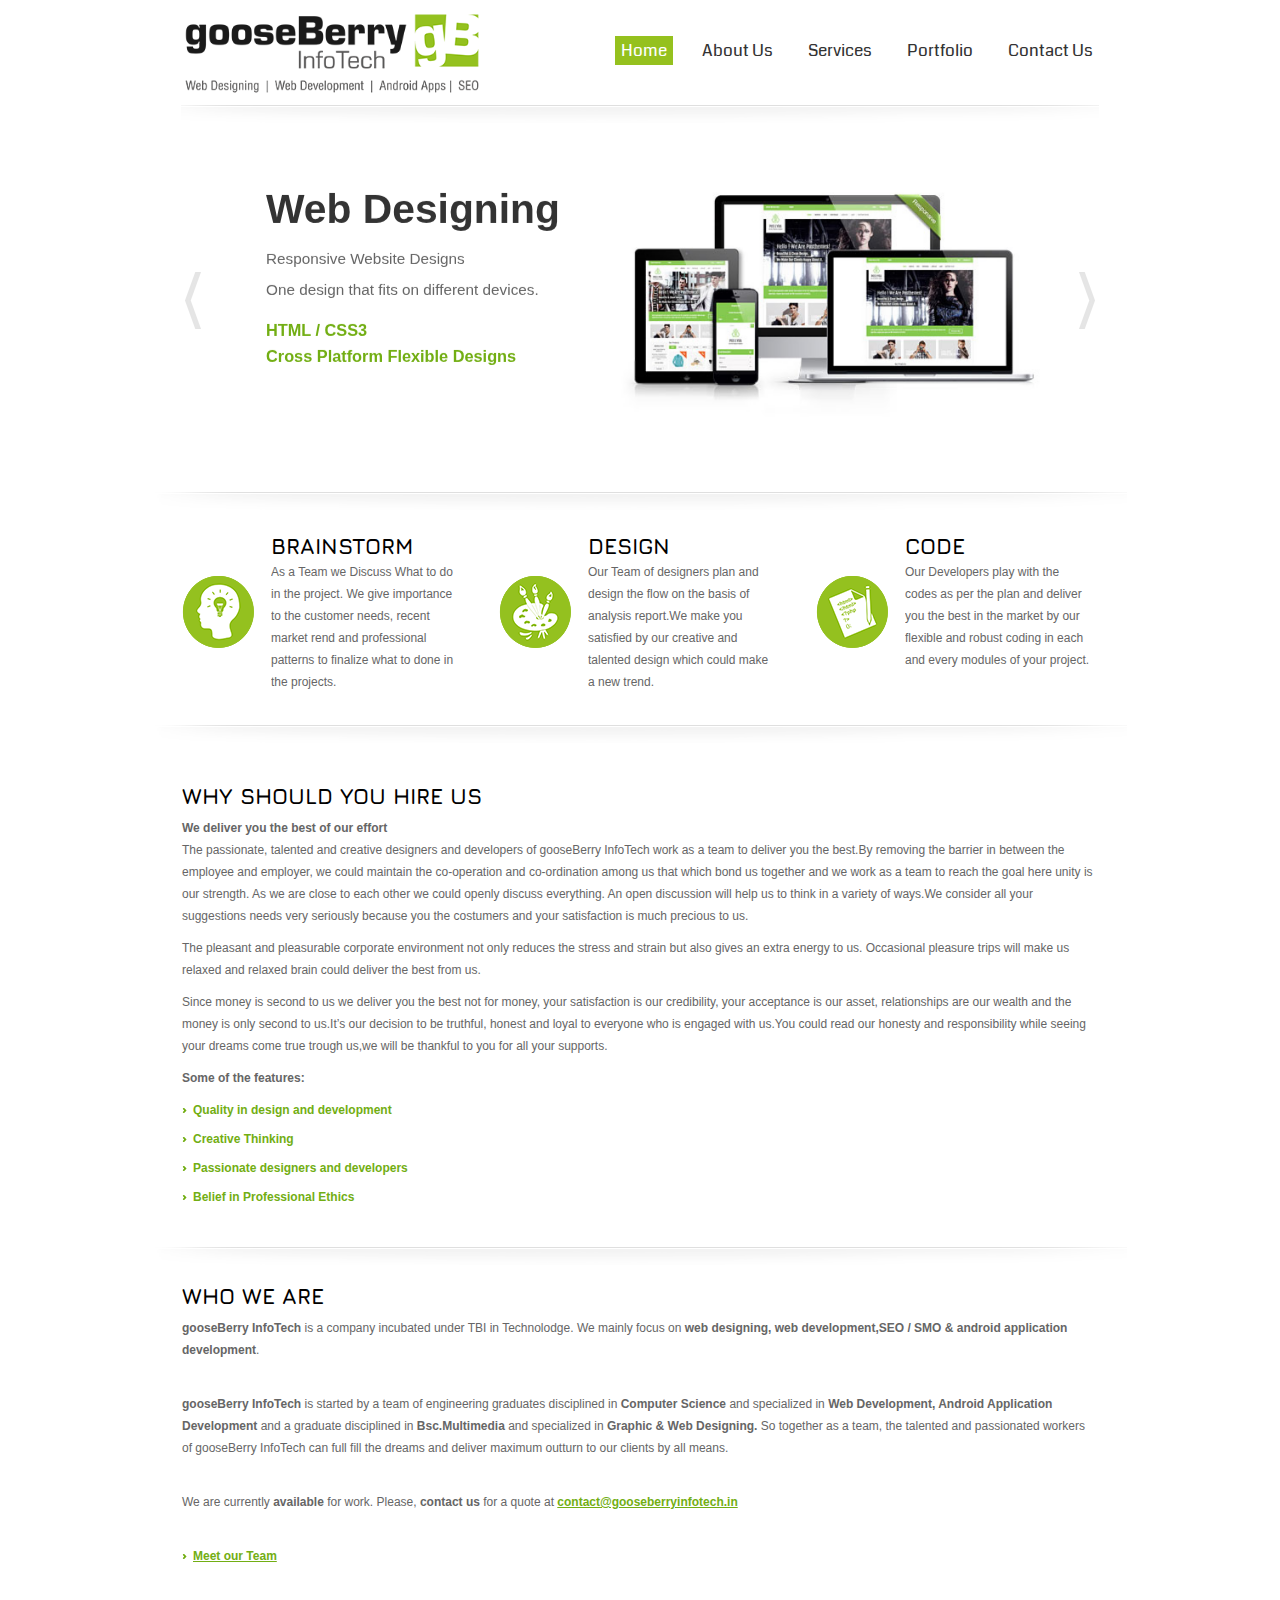
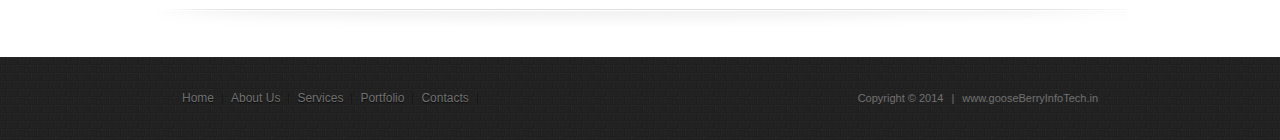
<file: index.html>
<!DOCTYPE html>
<html lang=en class=no-js>
<head>
<meta charset=utf-8 />
<meta content="www.gooseberryinfotech.com" name="AUTHOR">
<meta content="General" name="RATING">
<meta content="Index,follow" name="ROBOTS">
<meta content="1 week" name="revisit-after">
<meta name=viewport content="width=device-width, initial-scale=1.0, minimum-scale=0.5 maximum-scale=1.2">
<meta name=keywords content="gooseberry, infotech, web designing, web development, android app development">
<meta name=description content="gooseBerry InfoTech is a company incubated under TBI in Technolodge. We mainly focus on Web Designing, Web Development, SEO / SMO &amp; Android Application Development.We are located at Tecno Lodge, Piravom, Ernakulam, Kerala, India - 686662">
<title>gooseBerry InfoTech - Web Designing | Web Developmet | SEO / SMO | Andriod App Development</title>
<link rel="canonical" href="http://www.gooseberryinfotech.in/">
<link rel="shortcut icon" type="image/x-icon" href="css/images/favicon.ico"/>
<link rel=stylesheet href="css/normalize.css" type="text/css"/>
<link rel=stylesheet href="css/style.css" type="text/css" media=all />
<link href='http://fonts.googleapis.com/css?family=Coda' rel=stylesheet type='text/css'/>
<link href='http://fonts.googleapis.com/css?family=Jura:400,500,600,300' rel=stylesheet type='text/css'/>
<script src="http://ajax.googleapis.com/ajax/libs/jquery/1.8.3/jquery.min.js"></script>
<script src="js/jquery.touchwipe.1.1.1.js"></script>
<script src="js/modernizr.custom.54485.js"></script>
<script src="js/jmpress.min.js"></script>
<script src="js/jquery.jmslideshow.js"></script>
<!--[if lt IE 9]>
		<script src="js/modernizr.custom.54485.js"></script>
  <![endif]-->
<noscript>
<style>
.step {
	width: 100%;
	position: relative;
}
.step:not(.active) {
	opacity: 1;
	filter: alpha(opacity=99);
	-ms-filter: "progid:DXImageTransform.Microsoft.Alpha(opacity=99)";
}
.step:not(.active) a.jms-link {
	opacity: 1;
	margin-top: 40px;
}
</style>
</noscript>
</head><body>
<div class=wrapper>
  <header class=header>
    <div class=shell>
      <div class=header-top id=header-top>
        <h1 id=logo class=alignleft><a href=index.html>Gooseberry InfoTech</a></h1>
        <nav id=navigation class=alignright> <a href="#" class=nav-btn>Home<span></span></a>
          <ul>
            <li class="active home"><a href=index.html>Home</a></li>
            <li><a href=about.html>About Us</a></li>
            <li><a href=services.html>Services</a></li>
            <li><a href=portfolio.html>Portfolio</a></li>
            <li><a href=contact.html>Contact Us</a></li>
          </ul>
        </nav>
        <div class=cl>&nbsp;</div>
        <div class=badge><img src="css/images/under_construction.png" alt="Site Under Construction" width="153" height="154" ></div>
        <div class=cf></div>
        <div id=navSep> </div>
      </div>
      <section id=jms-slideshow class=jms-slideshow>
        <div class=step data-color=color-1>
          <div class=jms-content>
            <h3>Web Designing</h3>
            <p>Responsive Website Designs</p>
            <p>One design that fits on different devices.</p>
            <h4>HTML / CSS3<br>
              Cross Platform Flexible Designs</h4>
          </div>
          <img id=slideIMG src="css/images/web_designing.jpg" width="500" height="350"  alt="Web Designing Kerala"/> </div>
        <div class=step data-color=color-2 data-x=1000 data-y=0 data-z=0 data-rotate=-0>
          <div class=jms-content>
            <h3>Web Development</h3>
            <p>We are focused on Developing PHP, Dynamic Websites,CMS, Custom Web Applications, Web Portal Development and Website Maintenance.</p>
          </div>
          <img src="css/images/web_development_Banner.jpg" width="600" height="350"  alt="Web Development Kerala"/> </div>
        <div class=step data-color=color-3 data-x=2000 data-y=0 data-z=0 data-rotate=0>
          <div class=jms-content>
            <h3>Search Engine Optimisation</h3>
            <p>Make your Website Search Engine Friendly and Generate more Traffic to your Website.</p>
            <h4>More Traffic,<br>
              More Customers, More Sales</h4>
          </div>
          <img src="css/images/seo.jpg" width="500" height="350" alt="SEO Kerala SEO Cochin" /> </div>
        <div class=step data-color=color-4 data-x=3000 data-y=0 data-z=0 data-rotate=0>
          <div class=jms-content>
            <h3>Android Apps Development</h3>
            <p>We can help you get your own Android Applications for specific needs.</p>
          </div>
          <img src="css/images/android_apps_development_2.jpg" width="554" height="350" alt="Web Designing Cochin"/> </div>
      </section>
      <script>$(function(){var jmpressOpts={animation:{transitionDuration:'1s'}};$('#jms-slideshow').jmslideshow($.extend(true,{jmpressOpts:jmpressOpts},{autoplay:true,bgColorSpeed:'1s',arrows:true}));});</script> 
    </div>
  </header>
  <div class=shell>
    <div class=main>
      <div id=BannerSep> </div>
      <section class=cols>
        <div class=col> <img src="css/images/col-icon1.png" alt="Brainstorm" width="73" height="74"/>
          <div class=col-cnt>
            <h2>BRAINSTORM</h2>
            <p>As a Team we Discuss What to do in the project. We give importance to the customer needs, recent market rend and professional patterns to finalize what to done in the projects.</p>
          </div>
        </div>
        <div class=col> <img src="css/images/col-icon2.png" alt="Design" width="73" height="74"/>
          <div class=col-cnt>
            <h2>DESIGN</h2>
            <p>Our Team of designers plan and design the flow on the basis of analysis report.We make you satisfied by our creative and talented design which could make a new trend.</p>
          </div>
        </div>
        <div class=col> <img src="css/images/col-icon3.png" alt="Code" width="73" height="74"/>
          <div class=col-cnt>
            <h2>CODE</h2>
            <p>Our Developers play with the codes as per the plan and deliver you the best in the market by our flexible and robust coding in each and every modules of your project.</p>
          </div>
        </div>
        <div class=cl>&nbsp;</div>
      </section>
      <section class=post>
        <div class=post-cnt>
          <h2>Why should you hire us</h2>
          <p> <strong>We deliver you the best of our effort</strong><br/>
            The passionate, talented and creative designers and developers of gooseBerry InfoTech work as a team to deliver you the best.By removing the barrier in between the employee and employer, we could maintain the co-operation and co-ordination among us that which bond us together and we work as a team to reach the goal here unity is our strength. As we are close to each other we could openly discuss everything. An open discussion will help us to think in a variety of ways.We consider all your suggestions needs very seriously because you the costumers and your satisfaction is much precious to us.</p>
          <p>The pleasant and pleasurable corporate environment not only reduces the stress and strain but also gives an extra energy to us. Occasional pleasure trips will make us relaxed and relaxed brain could deliver the best from us. </p>
          <p> Since money is second to us we deliver you the best not for money, your satisfaction is our credibility, your acceptance is our asset, relationships are our wealth and the money is only second to us.It’s our decision to be truthful, honest and loyal to everyone who is engaged with us.You could read our honesty and responsibility while seeing your dreams come true trough us,we will be thankful to you for all your supports.</p>
          <p><strong>Some of the features:</strong> </p>
          <ul>
            <li>
              <p class="featured">Quality in design and development</p>
            </li>
            <li>
              <p class="featured">Creative Thinking</p>
            </li>
            <li>
              <p class="featured">Passionate designers and developers</p>
            </li>
            <li>
              <p class="featured">Belief in Professional Ethics</p>
            </li>
          </ul>
        </div>
        <div class=cl>&nbsp;</div>
      </section>
      <section class=content itemscope itemtype="http://schema.org/LocalBusiness">
        <h2>WHO WE ARE</h2>
        <p itemprop="http://schema.org/description"><b itemprop="http://schema.org/name">gooseBerry InfoTech</b> is a company incubated under TBI in Technolodge. We mainly focus on <b>web designing, web development,SEO / SMO &amp; android application development</b>.</p>
        <br>
        <p><b>gooseBerry InfoTech</b> is started by a team of engineering graduates disciplined in <b>Computer Science</b> and specialized in <b>Web Development, Android Application Development</b> and a graduate disciplined in <b>Bsc.Multimedia</b> and specialized in <b>Graphic &amp; Web Designing.</b> So together as a team, the talented and passionated workers of gooseBerry InfoTech can full fill the dreams and deliver maximum outturn to our clients by all means.</p>
        <br>
        <p>We are currently <b>available</b> for work. Please, <b>contact us</b> for a quote at <span itemprop="http://schema.org/email"><a href="mailto:contact@gooseberryinfotech.in"><b> contact@gooseberryinfotech.in </b></a></span></p>
        <br>
        <p><a href="#" class=more><b>Meet our Team</b></a></p>
      </section>
    </div>
  </div>
  <div id=footer>
    <div class=shell>
      <div class=footer-bottom>
        <div class=footer-nav>
          <ul>
            <li><a href="index.html">Home</a></li>
            <li><a href="about.html">About Us</a></li>
            <li><a href="services.html">Services</a></li>
            <li><a href="portfolio.html">Portfolio</a></li>
            <li><a href="contact.html">Contacts</a></li>
          </ul>
        </div>
        <p class=copy>Copyright &copy; 2014<span>|</span><a href="http://www.gooseBerryInfoTech.in" target=_self>www.gooseBerryInfoTech.in</a></p>
        <div class=cl>&nbsp;</div>
      </div>
    </div>
  </div>
</div>
<script>$(function(){$('#navigation a.nav-btn').click(function(){$(this).closest('#navigation').find('ul').stop(true,true).slideToggle()
$(this).find('span').toggleClass('active')
return false;})});</script> 
<script>(function(i,s,o,g,r,a,m){i['GoogleAnalyticsObject']=r;i[r]=i[r]||function(){(i[r].q=i[r].q||[]).push(arguments)},i[r].l=1*new Date();a=s.createElement(o),m=s.getElementsByTagName(o)[0];a.async=1;a.src=g;m.parentNode.insertBefore(a,m)})(window,document,'script','//www.google-analytics.com/analytics.js','ga');ga('create','UA-48149978-1','gooseberryinfotech.in');ga('send','pageview');</script>
</body>
</html>
</file>
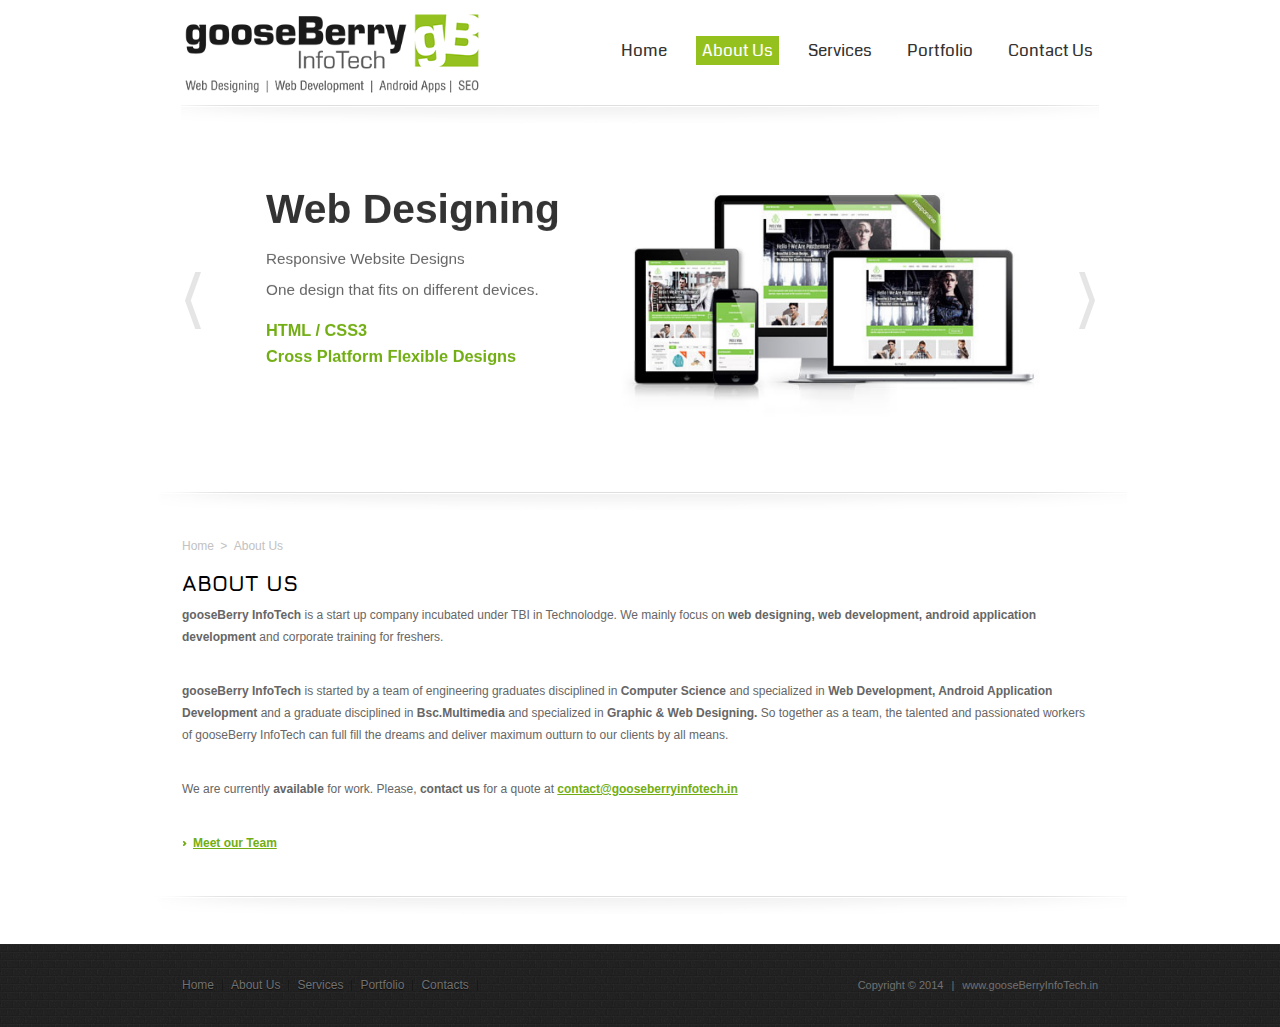
<file: about.html>
<!DOCTYPE html>
<html lang="en" class="no-js">
<head>
<meta charset="utf-8" />
<meta content="www.gooseberryinfotech.com" name="AUTHOR">
<meta content="General" name="RATING">
<meta content="Index,follow" name="ROBOTS">
<meta content="1 week" name="revisit-after">
<meta name=viewport content="width=device-width, initial-scale=1.0, minimum-scale=0.5 maximum-scale=1.2">
<meta name=keywords content="gooseberry, infotech, web designing, web development, android app development">
<meta name=description content="gooseBerry InfoTech is a company incubated under TBI in Technolodge. We mainly focus on Web Designing, Web Development, SEO / SMO &amp; Android Application Development.We are located at Tecno Lodge, Piravom, Ernakulam, Kerala, India - 686662">
<title>gooseBerry InfoTech - Web Designing | Web Developmet | SEO / SMO | Andriod App Development</title>
<link rel="canonical" href="http://www.gooseberryinfotech.in/">
<link rel="shortcut icon" type="image/x-icon" href="css/images/favicon.ico" />
<link rel="stylesheet" href="css/normalize.css" type="text/css" />
<link rel="stylesheet" href="css/style.css" type="text/css" media="all" />
<link href='http://fonts.googleapis.com/css?family=Coda' rel='stylesheet' type='text/css' />
<link href='http://fonts.googleapis.com/css?family=Jura:400,500,600,300' rel='stylesheet' type='text/css' />
<script src="http://ajax.googleapis.com/ajax/libs/jquery/1.8.3/jquery.min.js"></script>
<script src="js/jquery.touchwipe.1.1.1.js" type="text/javascript"></script>
<script src="js/modernizr.custom.54485.js"></script>
<script src="js/jmpress.min.js"></script>
<script src="js/jquery.jmslideshow.js"></script>
<!--[if lt IE 9]>
    <script src="js/modernizr.custom.54485.js"></script>
  <![endif]-->
<noscript>
<style>
.step {
	width: 100%;
	position: relative;
}
.step:not(.active) {
	opacity: 1;
	filter: alpha(opacity=99);
	-ms-filter: "progid:DXImageTransform.Microsoft.Alpha(opacity=99)";
}
.step:not(.active) a.jms-link {
	opacity: 1;
	margin-top: 40px;
}
</style>
</noscript>
</head>
<body>
<!-- wrapper -->
<div class="wrapper"> 
  <!-- header -->
  <header class="header">
    <div class="shell">
      <div class="header-top" id="header-top">
        <h1 id="logo" class="alignleft"><a href="index.html">GooseBerry InfoTech</a></h1>
        <nav id="navigation" class="alignright"> <a href="#" class="nav-btn">Home<span></span></a>
          <ul>
            <li><a href="index.html">Home</a></li>
            <li class="active about"><a href="about.html">About Us</a></li>
            <li><a href="services.html">Services</a></li>
			<li><a href="portfolio.html">Portfolio</a></li>
            <li><a href="contact.html">Contact Us</a></li>
          </ul>
        </nav>
        <div class="cl">&nbsp;</div>
        <!-- Badge-->
        <div class="badge"><img src="css/images/under_construction.png" alt="Site Under Construction"></div>
        <!-- End of Badge-->
        <div class="cf"></div>
        <div id="navSep"> </div>
      </div>
<section id=jms-slideshow class=jms-slideshow>
<div class=step data-color=color-1>
<div class=jms-content>
<h3>Web Designing</h3>
<p>Responsive Website Designs</p>
<p>One design that fits on different devices.</p>
<h4>HTML / CSS3<br>
Cross Platform Flexible Designs</h4>
</div>
<img id=slideIMG src="css/images/web_designing.jpg" width="500" height="350"  alt="Web Designing Kerala"/> </div>
<div class=step data-color=color-2 data-x=1000 data-y=0 data-z=0 data-rotate=-0>
<div class=jms-content>
<h3>Web Development</h3>
<p>We are focused on Developing PHP, Dynamic Websites,CMS, Custom Web Applications, Web Portal Development and Website Maintenance.</p>
</div>
<img src="css/images/web_development_Banner.jpg" width="600" height="350"  alt="Web Development Kerala"/> </div>
<div class=step data-color=color-3 data-x=2000 data-y=0 data-z=0 data-rotate=0>
<div class=jms-content>
<h3>Search Engine Optimisation</h3>
<p>Make your Website Search Engine Friendly and Generate more Traffic to your Website.</p>
<h4>More Traffic,<br>
More Customers, More Sales</h4>
</div>
<img src="css/images/seo.jpg" width="500" height="350" alt="SEO Kerala SEO Cochin" /> </div>
<div class=step data-color=color-4 data-x=3000 data-y=0 data-z=0 data-rotate=0>
<div class=jms-content>
<h3>Android Apps Development</h3>
<p>We can help you get your own Android Applications for specific needs.</p>
</div>
<img src="css/images/android_apps_development_2.jpg" width="554" height="350" alt="Web Designing Cochin"/> </div>
</section>
      <script type="text/javascript">
      $(function() {
        
        var jmpressOpts = {
          animation   : { transitionDuration : '1s' }
        };
        
        $( '#jms-slideshow' ).jmslideshow( $.extend( true, { jmpressOpts : jmpressOpts }, {
          autoplay  : true,
          bgColorSpeed: '1s',
          arrows    : true
        }));
        
      });
    </script> 
    </div>
  </header>
  <!-- end of header --> 
  <!-- shell -->
  <div class="shell"> 
    <!-- main -->
    <div class="main">
      <div id="BannerSep"> </div>
      <div class="breadCrump">
        <ul>
          <li><a href="index.html" title="GooseBerry Home">Home</a></li>
          <li>></li>
          <li>About Us</li>
        </ul>
      </div>
      <section class="content">
        <h2>ABOUT US</h2>
        <p><b>gooseBerry InfoTech</b> is a start up company incubated under TBI in Technolodge. We mainly focus on <b>web designing, web development, android application development</b> and corporate training for freshers.</p>
        <br>
        <P> <b>gooseBerry InfoTech</b> is started by a team of engineering graduates disciplined in <b>Computer Science</b> and specialized in <b>Web Development, Android Application Development</b> and a graduate disciplined in <b>Bsc.Multimedia</b> and specialized in <b>Graphic &amp; Web Designing.</b> So together as a team, the talented and passionated workers of gooseBerry InfoTech can full fill the dreams and deliver maximum outturn to our clients by all means.</p>
        <br>
        <p>We are currently <b>available</b> for work. Please, <b>contact us</b> for a quote at <span><a href="mailto:contact@gooseberryinfotech.in"><b> contact@gooseberryinfotech.in </b></a></span></p>
        <br>
        <p><a href="#" class="more"><b>Meet our Team</b></a></p>
      </section>
    </div>
    <!-- end of main --> 
  </div>
  <!-- end of shell --> 
  <!-- footer -->
  <div id="footer"> 
    <!-- shell -->
    <div class="shell">
      <div class="footer-bottom">
        <div class="footer-nav">
          <ul>
            <li><a href="index.html">Home</a></li>
            <li><a href="about.html">About Us</a></li>
            <li><a href="services.html">Services</a></li>
			<li><a href="portfolio.html">Portfolio</a></li>
            <li><a href="contact.html">Contacts</a></li>
          </ul>
        </div>
        <p class="copy">Copyright &copy; 2014<span>|</span><a href="http://www.gooseBerryInfoTech.in" target="_self" >www.gooseBerryInfoTech.in</a></p>
        <div class="cl">&nbsp;</div>
      </div>
    </div>
    <!-- end of shell --> 
  </div>
  <!-- footer --> 
</div>
<!-- end of wrapper -->
<!-- end of wrapper -->
<!-- Navigation Menu -->
<script>
$(function() {
	$('#navigation a.nav-btn').click(function(){
		$(this).closest('#navigation').find('ul').stop(true,true).slideToggle()
		$(this).find('span').toggleClass('active')
		return false;
	})
});
</script>
<!-- End of Navigation Menu -->
<!-- Google Analytics -->
<script>
  (function(i,s,o,g,r,a,m){i['GoogleAnalyticsObject']=r;i[r]=i[r]||function(){
  (i[r].q=i[r].q||[]).push(arguments)},i[r].l=1*new Date();a=s.createElement(o),
  m=s.getElementsByTagName(o)[0];a.async=1;a.src=g;m.parentNode.insertBefore(a,m)
  })(window,document,'script','//www.google-analytics.com/analytics.js','ga');

  ga('create', 'UA-48149978-1', 'gooseberryinfotech.in');
  ga('send', 'pageview');

</script>
<!-- End of Google Analytics -->

</body>
</html>
</file>
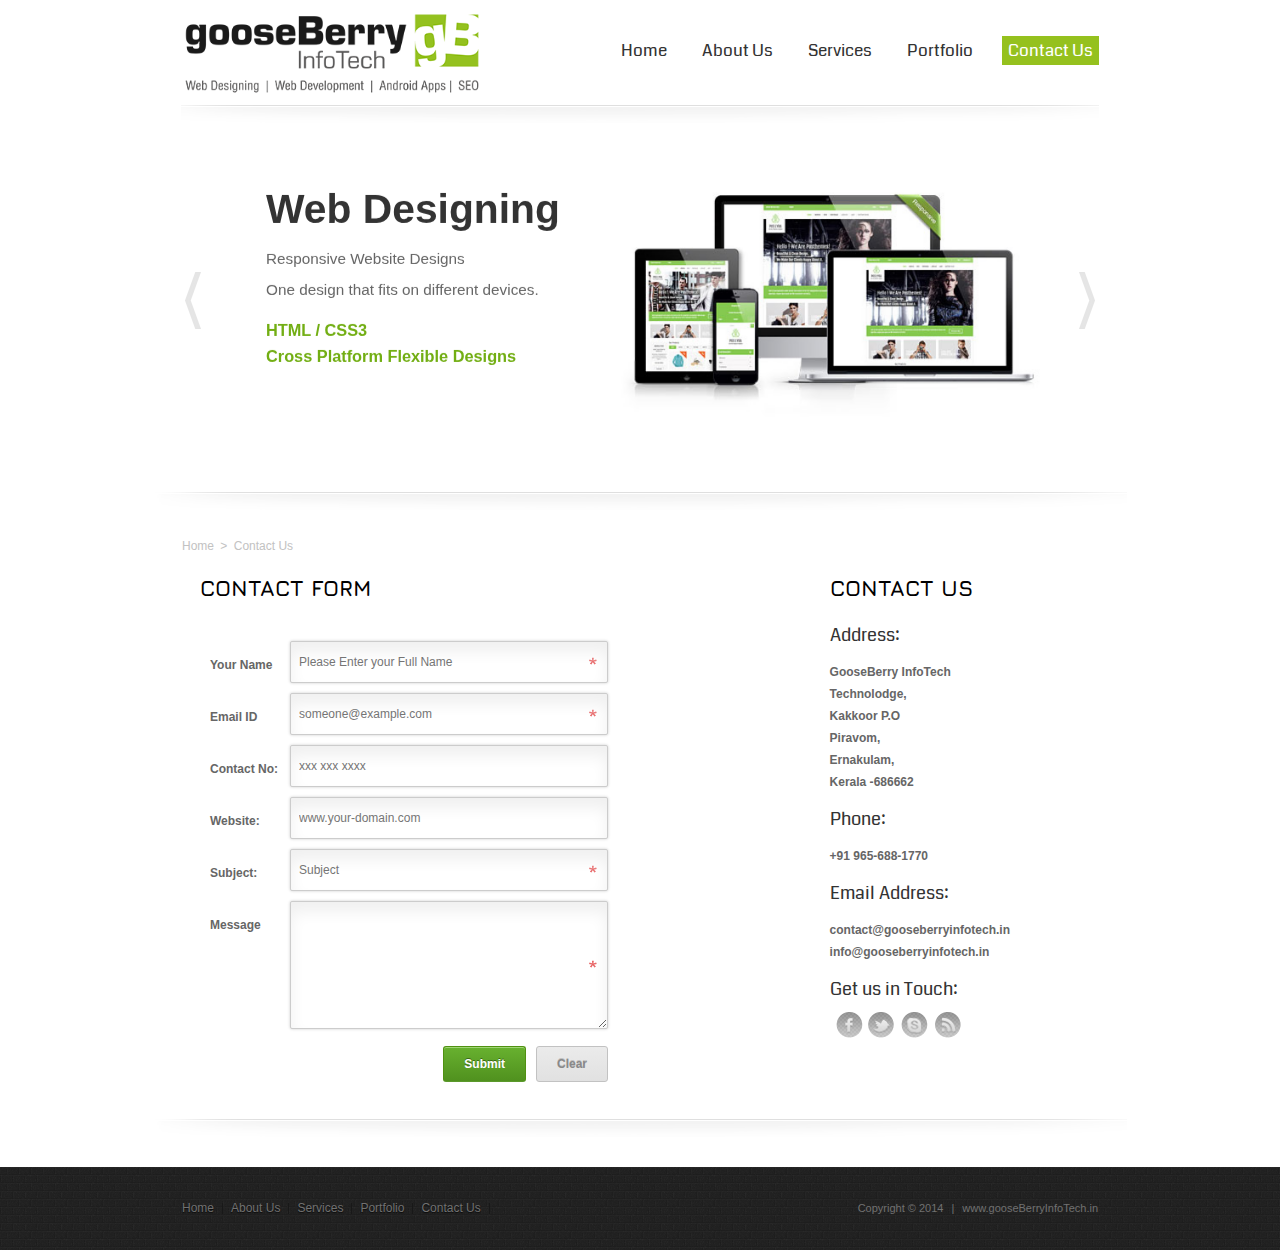
<file: contact.html>
<!DOCTYPE html>
<html lang="en" class="no-js">
<head>
<meta charset="utf-8" />
<meta content="www.gooseberryinfotech.com" name="AUTHOR">
<meta content="General" name="RATING">
<meta content="Index,follow" name="ROBOTS">
<meta content="1 week" name="revisit-after">
<meta name=viewport content="width=device-width, initial-scale=1.0, minimum-scale=0.5 maximum-scale=1.2">
<meta name=keywords content="gooseberry, infotech, web designing, web development, android app development">
<meta name=description content="gooseBerry InfoTech is a company incubated under TBI in Technolodge. We mainly focus on Web Designing, Web Development, SEO / SMO &amp; Android Application Development.We are located at Tecno Lodge, Piravom, Ernakulam, Kerala, India - 686662">
<title>Contact Us - gooseBerry InfoTech - Web Designing | Web Developmet | SEO / SMO | Andriod App Development</title>
<link rel="canonical" href="http://www.gooseberryinfotech.in/">
<link rel="shortcut icon" type="image/x-icon" href="css/images/favicon.ico" />
<link rel="stylesheet" href="css/normalize.css" type="text/css" />
<link rel="stylesheet" href="css/style.css" type="text/css" media="all" />
<link href='http://fonts.googleapis.com/css?family=Coda' rel='stylesheet' type='text/css' />
<link href='http://fonts.googleapis.com/css?family=Jura:400,500,600,300' rel='stylesheet' type='text/css' />
<script src="http://ajax.googleapis.com/ajax/libs/jquery/1.8.3/jquery.min.js"></script>
<script src="js/jquery.touchwipe.1.1.1.js" type="text/javascript"></script>
<script src="js/modernizr.custom.54485.js"></script>
<script src="js/jmpress.min.js"></script>
<script src="js/jquery.jmslideshow.js"></script>
<script src="js/contact.js"></script>
<!--[if lt IE 9]>
    <script src="js/modernizr.custom.54485.js"></script>
  <![endif]-->
<noscript>
<style>
.step {
	width: 100%;
	position: relative;
}
.step:not(.active) {
	opacity: 1;
	filter: alpha(opacity=99);
	-ms-filter: "progid:DXImageTransform.Microsoft.Alpha(opacity=99)";
}
.step:not(.active) a.jms-link {
	opacity: 1;
	margin-top: 40px;
}
</style>
</noscript>
</head>
<body>
<!-- wrapper -->
<div class="wrapper"> 
  <!-- header -->
  <header class="header">
    <div class="shell">
      <div class="header-top" id="header-top">
        <h1 id="logo" class="alignleft" itemscope itemtype="http://schema.org/LocalBusiness"><a href="index.html" itemprop="http://schema.org/logo">GooseBerry InfoTech</a></h1>
        <nav id="navigation" class="alignright"> <a href="#" class="nav-btn">Home<span></span></a>
          <ul>
            <li><a href="index.html">Home</a></li>
            <li><a href="about.html">About Us</a></li>
            <li><a href="services.html">Services</a></li>
			<li><a href="portfolio.html">Portfolio</a></li>
            <li class="active contact"><a href="contact.html">Contact Us</a></li>
          </ul>
        </nav>
        <div class="cl">&nbsp;</div>
        <!-- Badge-->
        <div class="badge"><img src="css/images/under_construction.png" alt="Site Under Construction"></div>
        <!-- End of Badge-->
        <div class="cf"></div>
        <div id="navSep"> </div>
      </div>
<section id=jms-slideshow class=jms-slideshow>
<div class=step data-color=color-1>
<div class=jms-content>
<h3>Web Designing</h3>
<p>Responsive Website Designs</p>
<p>One design that fits on different devices.</p>
<h4>HTML / CSS3<br>
Cross Platform Flexible Designs</h4>
</div>
<img id=slideIMG src="css/images/web_designing.jpg" width="500" height="350"  alt="Web Designing Kerala"/> </div>
<div class=step data-color=color-2 data-x=1000 data-y=0 data-z=0 data-rotate=-0>
<div class=jms-content>
<h3>Web Development</h3>
<p>We are focused on Developing PHP, Dynamic Websites,CMS, Custom Web Applications, Web Portal Development and Website Maintenance.</p>
</div>
<img src="css/images/web_development_Banner.jpg" width="600" height="350"  alt="Web Development Kerala"/> </div>
<div class=step data-color=color-3 data-x=2000 data-y=0 data-z=0 data-rotate=0>
<div class=jms-content>
<h3>Search Engine Optimisation</h3>
<p>Make your Website Search Engine Friendly and Generate more Traffic to your Website.</p>
<h4>More Traffic,<br>
More Customers, More Sales</h4>
</div>
<img src="css/images/seo.jpg" width="500" height="350" alt="SEO Kerala SEO Cochin" /> </div>
<div class=step data-color=color-4 data-x=3000 data-y=0 data-z=0 data-rotate=0>
<div class=jms-content>
<h3>Android Apps Development</h3>
<p>We can help you get your own Android Applications for specific needs.</p>
</div>
<img src="css/images/android_apps_development_2.jpg" width="554" height="350" alt="Web Designing Cochin"/> </div>
</section>
      <script type="text/javascript">
      $(function() {
        
        var jmpressOpts = {
          animation   : { transitionDuration : '1s' }
        };
        
        $( '#jms-slideshow' ).jmslideshow( $.extend( true, { jmpressOpts : jmpressOpts }, {
          autoplay  : true,
          bgColorSpeed: '1s',
          arrows    : true
        }));
        
      });
    </script> 
    </div>
  </header>
  <!-- end of header --> 
  <!-- shell -->
  <div class="shell"> 
    <!-- main -->
    <div class="main">
      <div id="BannerSep"> </div>
      <div class="breadCrump">
        <ul>
          <li><a href="index.html" title="GooseBerry Home">Home</a></li>
          <li>></li>
          <li>Contact Us</li>
        </ul>
      </div>
      <div class="cf"></div>
      <!-- Contact Form -->
      <section>
        <div class="contactForm">
          <form action="index.html" class="contact_form" id="contact_form" method="post">
            <ul>
              <li>
                <h2>Contact Form</h2>
                <br>
              </li>
              <li>
                <div class="clear"></div>
                <p id='name_error' class='error'>* Insert Your Name</p>
                <label for="name">Your Name</label>
                <input type='text' name='name' id='name' maxlength="50" placeholder="Please Enter your Full Name" required>
              </li>
              <li>
              <div class="clear"></div>
              <p id='email_error' class='error'>* Enter a valid email address</p>
              <label for="email">Email ID</label>
              <input type='email' name='email' id='email'  placeholder="someone@example.com"  required  pattern="^[a-zA-Z0-9._-]+@[a-zA-Z0-9.-]+\.[a-zA-Z]{2,6}$">
              </li>
              <li>
                
                <label for="telephone">Contact No:</label>
                <input name="telephone" type="tel" placeholder="xxx xxx xxxx " id="telephone">
              </li>
              <li>
                <label for="website">Website:</label>
                <input name="website"  type="text" placeholder="www.your-domain.com" id="website">
              </li>
              <li>
                <div class="clear"></div>
                <p id='subject_error' class='error'>* Enter a message subject</p>
                <label for="subject">Subject:</label>
                <input name="subject" type="text" placeholder="Subject" id="subject" maxlength="100" required>
              </li>
              <li>
              	 <div class="clear"></div>
                <p id='message_error' class='error'>* Enter a message</p>
                <label for="message">Message</label>
                <textarea name="message" rows="5" cols="40" id="message" required></textarea>
              </li>
              <li>
                <p id='mail_success' class='success'>Thank you. We'll get back to you as soon as possible.</p>
                <p id='mail_fail' class='error'>Sorry, an error has occured. Please try again later.</p>
                <button class="reset" type="reset" id="reset_form" value="reset" onClick="this.form.reset();"> Clear </button>
                <div id="button">
                  <button class="submit" type="submit" id="send_message" value="submit"> Submit </button >
                  <div class="cf"></div>
                </div>
                
              </li>
            </ul>
          </form>
        </div>
        
        <!-- End of Contact Form --> 
        
        <!-- Contact Address -->
        
        <div id="contactAddress" itemscope itemtype="http://schema.org/LocalBusiness">
          <ul>
            <li>
              <h2>Contact Us</h2>
            </li>
            <li>
              <h3>Address:</h3>
            </li>
            <li itemprop="address" itemscope itemtype="http://schema.org/PostalAddress">
              <p itemprop="name">GooseBerry InfoTech</p>
              <p itemprop="streetAddress">Technolodge,<br>
                Kakkoor P.O</p>
              <p>Piravom,</p>
              <p>Ernakulam,</p>
              <p>Kerala -<span itemprop="postalCode">686662</span></p>
            </li>
            <li>
              <h3>Phone:</h3>
            </li>
            <li>
              <p itemprop="telephone"><a href="tel:+919656881770">+91 965-688-1770</a></p>
            </li>
            <li>
              <h3>Email Address:</h3>
            </li>
            <li>
              <p itemprop="email"><a href="mailto:contact@gooseberryinfotech.in">contact@gooseberryinfotech.in</a></p>
              <p itemprop="email"><a href="mailto:info@gooseberryinfotech.in">info@gooseberryinfotech.in</a></p>
            </li>
          </ul>
          <div class="socials">
          <h3>Get us in Touch:</h3>
          <ul>
            <li><a href="#" class="facebook-ico">facebook-ico</a></li>
            <li><a href="#" class="twitter-ico">twitter-ico</a></li>
            <li><a href="#" class="skype-ico">skype-ico</a></li>
            <li><a href="#" class="rss-ico">rss-ico</a></li>
          </ul>
        </div>
        </div>
        
        <div class="cl">&nbsp;</div>
      </section>
      
      <!-- End of Contact Address --> 
      
    </div>
    <!-- end of main --> 
  </div>
  <!-- end of shell --> 
  <!-- footer -->
  <div id="footer"> 
    <!-- shell -->
    <div class="shell"> 
      <!-- footer-cols --> 
      <!--
      <div class="footer-cols">
        <div class="cl">&nbsp;</div>
      </div> -->
      <!-- end of footer-cols -->
      <div class="footer-bottom">
        <div class="footer-nav">
          <ul>
            <li><a href="index.html">Home</a></li>
            <li><a href="about.html">About Us</a></li>
            <li><a href="services.html">Services</a></li>
			<li><a href="portfolio.html">Portfolio</a></li>
            <li><a href="contact.html">Contact Us</a></li>
          </ul>
        </div>
        <p class="copy">Copyright &copy; 2014<span>|</span><a href="http://www.gooseBerryInfoTech.in" target="_self" >www.gooseBerryInfoTech.in</a></p>
        <div class="cl">&nbsp;</div>
      </div>
    </div>
    <!-- end of shell --> 
  </div>
  <!-- footer --> 
</div>
<!-- end of wrapper -->
<!-- end of wrapper -->
<!-- Navigation Menu -->
<script>
$(function() {
	$('#navigation a.nav-btn').click(function(){
		$(this).closest('#navigation').find('ul').stop(true,true).slideToggle()
		$(this).find('span').toggleClass('active')
		return false;
	})
});
</script>
<!-- End of Navigation Menu -->
<!-- Google Analytics -->
<script>
  (function(i,s,o,g,r,a,m){i['GoogleAnalyticsObject']=r;i[r]=i[r]||function(){
  (i[r].q=i[r].q||[]).push(arguments)},i[r].l=1*new Date();a=s.createElement(o),
  m=s.getElementsByTagName(o)[0];a.async=1;a.src=g;m.parentNode.insertBefore(a,m)
  })(window,document,'script','//www.google-analytics.com/analytics.js','ga');

  ga('create', 'UA-48149978-1', 'gooseberryinfotech.in');
  ga('send', 'pageview');

</script>
<!-- End of Google Analytics -->

</body>
</html>
</file>
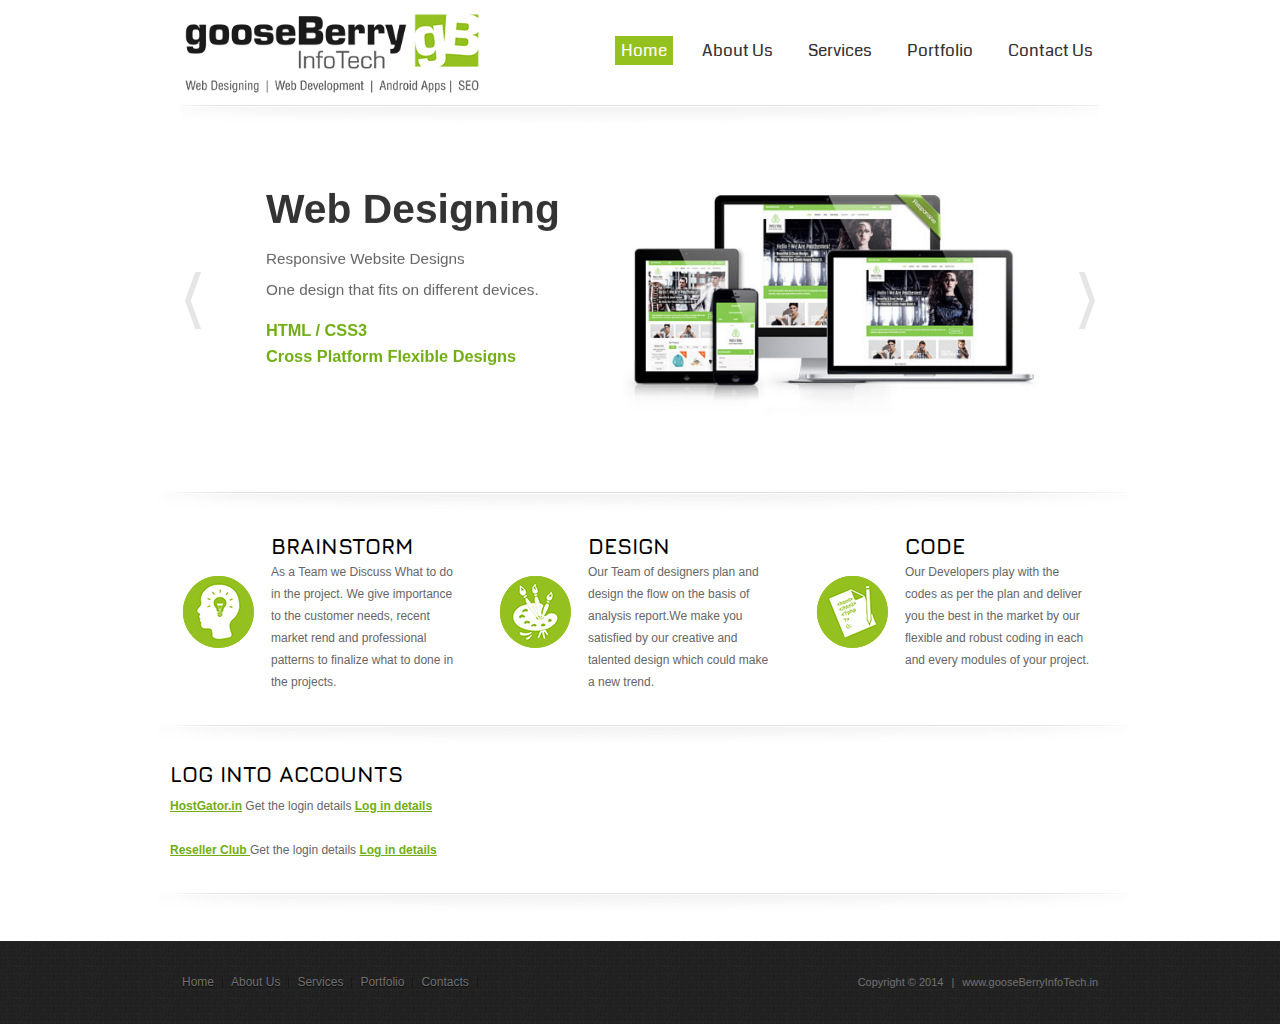
<file: host.html>
<!DOCTYPE html>
<html lang=en class=no-js>
<head>
<meta charset=utf-8 />
<meta content="www.gooseberryinfotech.com" name="AUTHOR">
<meta content="General" name="RATING">
<meta content="Index,follow" name="ROBOTS">
<meta content="1 week" name="revisit-after">
<meta name=viewport content="width=device-width, initial-scale=1.0, minimum-scale=0.5 maximum-scale=1.2">
<meta name=keywords content="gooseberry, infotech, web designing, web development, android app development">
<meta name=description content="gooseBerry InfoTech is a company incubated under TBI in Technolodge. We mainly focus on Web Designing, Web Development, SEO / SMO &amp; Android Application Development.We are located at Tecno Lodge, Piravom, Ernakulam, Kerala, India - 686662">
<title>gooseBerry InfoTech - Web Designing | Web Developmet | SEO / SMO | Andriod App Development</title>
<link rel="canonical" href="http://www.gooseberryinfotech.in/">
<link rel="shortcut icon" type="image/x-icon" href="css/images/favicon.ico"/>
<link rel=stylesheet href="css/normalize.css" type="text/css"/>
<link rel=stylesheet href="css/style.css" type="text/css" media=all />
<link href='http://fonts.googleapis.com/css?family=Coda' rel=stylesheet type='text/css'/>
<link href='http://fonts.googleapis.com/css?family=Jura:400,500,600,300' rel=stylesheet type='text/css'/>
<script src="http://ajax.googleapis.com/ajax/libs/jquery/1.8.3/jquery.min.js"></script>
<script src="js/jquery.touchwipe.1.1.1.js"></script>
<script src="js/modernizr.custom.54485.js"></script>
<script src="js/jmpress.min.js"></script>
<script src="js/jquery.jmslideshow.js"></script>
<!--[if lt IE 9]>
		<script src="js/modernizr.custom.54485.js"></script>
  <![endif]-->
<noscript>
<style>
.step {
	width: 100%;
	position: relative;
}
.step:not(.active) {
	opacity: 1;
	filter: alpha(opacity=99);
	-ms-filter: "progid:DXImageTransform.Microsoft.Alpha(opacity=99)";
}
.step:not(.active) a.jms-link {
	opacity: 1;
	margin-top: 40px;
}
</style>
</noscript>
</head><body>
<div class=wrapper>
  <header class=header>
    <div class=shell>
      <div class=header-top id=header-top>
        <h1 id=logo class=alignleft><a href=index.html>Gooseberry InfoTech</a></h1>
        <nav id=navigation class=alignright> <a href="#" class=nav-btn>Home<span></span></a>
          <ul>
            <li class="active home"><a href=index.html>Home</a></li>
            <li><a href=about.html>About Us</a></li>
            <li><a href=services.html>Services</a></li>
            <li><a href=portfolio.html>Portfolio</a></li>
            <li><a href=contact.html>Contact Us</a></li>
          </ul>
        </nav>
        <div class=cl>&nbsp;</div>
        <div class=badge><img src="css/images/under_construction.png" alt="Site Under Construction" width="153" height="154" ></div>
        <div class=cf></div>
        <div id=navSep> </div>
      </div>
      <section id=jms-slideshow class=jms-slideshow>
        <div class=step data-color=color-1>
          <div class=jms-content>
            <h3>Web Designing</h3>
            <p>Responsive Website Designs</p>
            <p>One design that fits on different devices.</p>
            <h4>HTML / CSS3<br>
              Cross Platform Flexible Designs</h4>
          </div>
          <img id=slideIMG src="css/images/web_designing.jpg" width="500" height="350"  alt="Web Designing Kerala"/> </div>
        <div class=step data-color=color-2 data-x=1000 data-y=0 data-z=0 data-rotate=-0>
          <div class=jms-content>
            <h3>Web Development</h3>
            <p>We are focused on Developing PHP, Dynamic Websites,CMS, Custom Web Applications, Web Portal Development and Website Maintenance.</p>
          </div>
          <img src="css/images/web_development_Banner.jpg" width="600" height="350"  alt="Web Development Kerala"/> </div>
        <div class=step data-color=color-3 data-x=2000 data-y=0 data-z=0 data-rotate=0>
          <div class=jms-content>
            <h3>Search Engine Optimisation</h3>
            <p>Make your Website Search Engine Friendly and Generate more Traffic to your Website.</p>
            <h4>More Traffic,<br>
              More Customers, More Sales</h4>
          </div>
          <img src="css/images/seo.jpg" width="500" height="350" alt="SEO Kerala SEO Cochin" /> </div>
        <div class=step data-color=color-4 data-x=3000 data-y=0 data-z=0 data-rotate=0>
          <div class=jms-content>
            <h3>Android Apps Development</h3>
            <p>We can help you get your own Android Applications for specific needs.</p>
          </div>
          <img src="css/images/android_apps_development_2.jpg" width="554" height="350" alt="Web Designing Cochin"/> </div>
      </section>
      <script>$(function(){var jmpressOpts={animation:{transitionDuration:'1s'}};$('#jms-slideshow').jmslideshow($.extend(true,{jmpressOpts:jmpressOpts},{autoplay:true,bgColorSpeed:'1s',arrows:true}));});</script> 
    </div>
  </header>
  <div class=shell>
    <div class=main>
      <div id=BannerSep> </div>
      <section class=cols>
        <div class=col> <img src="css/images/col-icon1.png" alt="Brainstorm" width="73" height="74"/>
          <div class=col-cnt>
            <h2>BRAINSTORM</h2>
            <p>As a Team we Discuss What to do in the project. We give importance to the customer needs, recent market rend and professional patterns to finalize what to done in the projects.</p>
          </div>
        </div>
        <div class=col> <img src="css/images/col-icon2.png" alt="Design" width="73" height="74"/>
          <div class=col-cnt>
            <h2>DESIGN</h2>
            <p>Our Team of designers plan and design the flow on the basis of analysis report.We make you satisfied by our creative and talented design which could make a new trend.</p>
          </div>
        </div>
        <div class=col> <img src="css/images/col-icon3.png" alt="Code" width="73" height="74"/>
          <div class=col-cnt>
            <h2>CODE</h2>
            <p>Our Developers play with the codes as per the plan and deliver you the best in the market by our flexible and robust coding in each and every modules of your project.</p>
          </div>
        </div>
        <div class=cl>&nbsp;</div>
      </section>
 <!--      <section class=post> -->
<!--         <div class=post-cnt>
          <h2>Why should you hire us</h2>
          <p> <strong>We deliver you the best of our effort</strong><br/>
            The passionate, talented and creative designers and developers of gooseBerry InfoTech work as a team to deliver you the best.By removing the barrier in between the employee and employer, we could maintain the co-operation and co-ordination among us that which bond us together and we work as a team to reach the goal here unity is our strength. As we are close to each other we could openly discuss everything. An open discussion will help us to think in a variety of ways.We consider all your suggestions needs very seriously because you the costumers and your satisfaction is much precious to us.</p>
          <p>The pleasant and pleasurable corporate environment not only reduces the stress and strain but also gives an extra energy to us. Occasional pleasure trips will make us relaxed and relaxed brain could deliver the best from us. </p>
          <p> Since money is second to us we deliver you the best not for money, your satisfaction is our credibility, your acceptance is our asset, relationships are our wealth and the money is only second to us.It’s our decision to be truthful, honest and loyal to everyone who is engaged with us.You could read our honesty and responsibility while seeing your dreams come true trough us,we will be thankful to you for all your supports.</p>
          <p><strong>Some of the features:</strong> </p>
          <ul>
            <li>
              <p class="featured">Quality in design and development</p>
            </li>
            <li>
              <p class="featured">Creative Thinking</p>
            </li>
            <li>
              <p class="featured">Passionate designers and developers</p>
            </li>
            <li>
              <p class="featured">Belief in Professional Ethics</p>
            </li>
          </ul>
        </div>
        <div class=cl>&nbsp;</div> -->
      </section>
   <section >
        <h2>LOG Into Accounts </h2>

        <p> <a href="http://119.18.55.52:2082/" target="_blank" > <b> HostGator.in</b></a>  Get the login details <a href="https://drive.google.com/file/d/0B7YH3EsCITMNeWpZUld1enRlZ2c/view?usp=sharing " target="_blank" ><b>  Log in details </b></a> </p>
        <br>
        <p> <a href="http://manage.india.resellerclub.com/reseller" target="_blank" > <b> Reseller Club </b></a>  Get the login details <a href="https://drive.google.com/file/d/0B7YH3EsCITMNQWlENjlCNDhzbVU/view?usp=sharing" target="_blank" ><b>  Log in details </b></a> </p>
       

    </div>
  </div>
  <div id=footer>
    <div class=shell>
      <div class=footer-bottom>
        <div class=footer-nav>
          <ul>
            <li><a href="index.html">Home</a></li>
            <li><a href="about.html">About Us</a></li>
            <li><a href="services.html">Services</a></li>
            <li><a href="portfolio.html">Portfolio</a></li>
            <li><a href="contact.html">Contacts</a></li>
          </ul>
        </div>
        <p class=copy>Copyright &copy; 2014<span>|</span><a href="http://www.gooseBerryInfoTech.in" target=_self>www.gooseBerryInfoTech.in</a></p>
        <div class=cl>&nbsp;</div>
      </div>
    </div>
  </div>
</div>
<script>$(function(){$('#navigation a.nav-btn').click(function(){$(this).closest('#navigation').find('ul').stop(true,true).slideToggle()
$(this).find('span').toggleClass('active')
return false;})});</script> 
<script>(function(i,s,o,g,r,a,m){i['GoogleAnalyticsObject']=r;i[r]=i[r]||function(){(i[r].q=i[r].q||[]).push(arguments)},i[r].l=1*new Date();a=s.createElement(o),m=s.getElementsByTagName(o)[0];a.async=1;a.src=g;m.parentNode.insertBefore(a,m)})(window,document,'script','//www.google-analytics.com/analytics.js','ga');ga('create','UA-48149978-1','gooseberryinfotech.in');ga('send','pageview');</script>
</body>
</html>
</file>
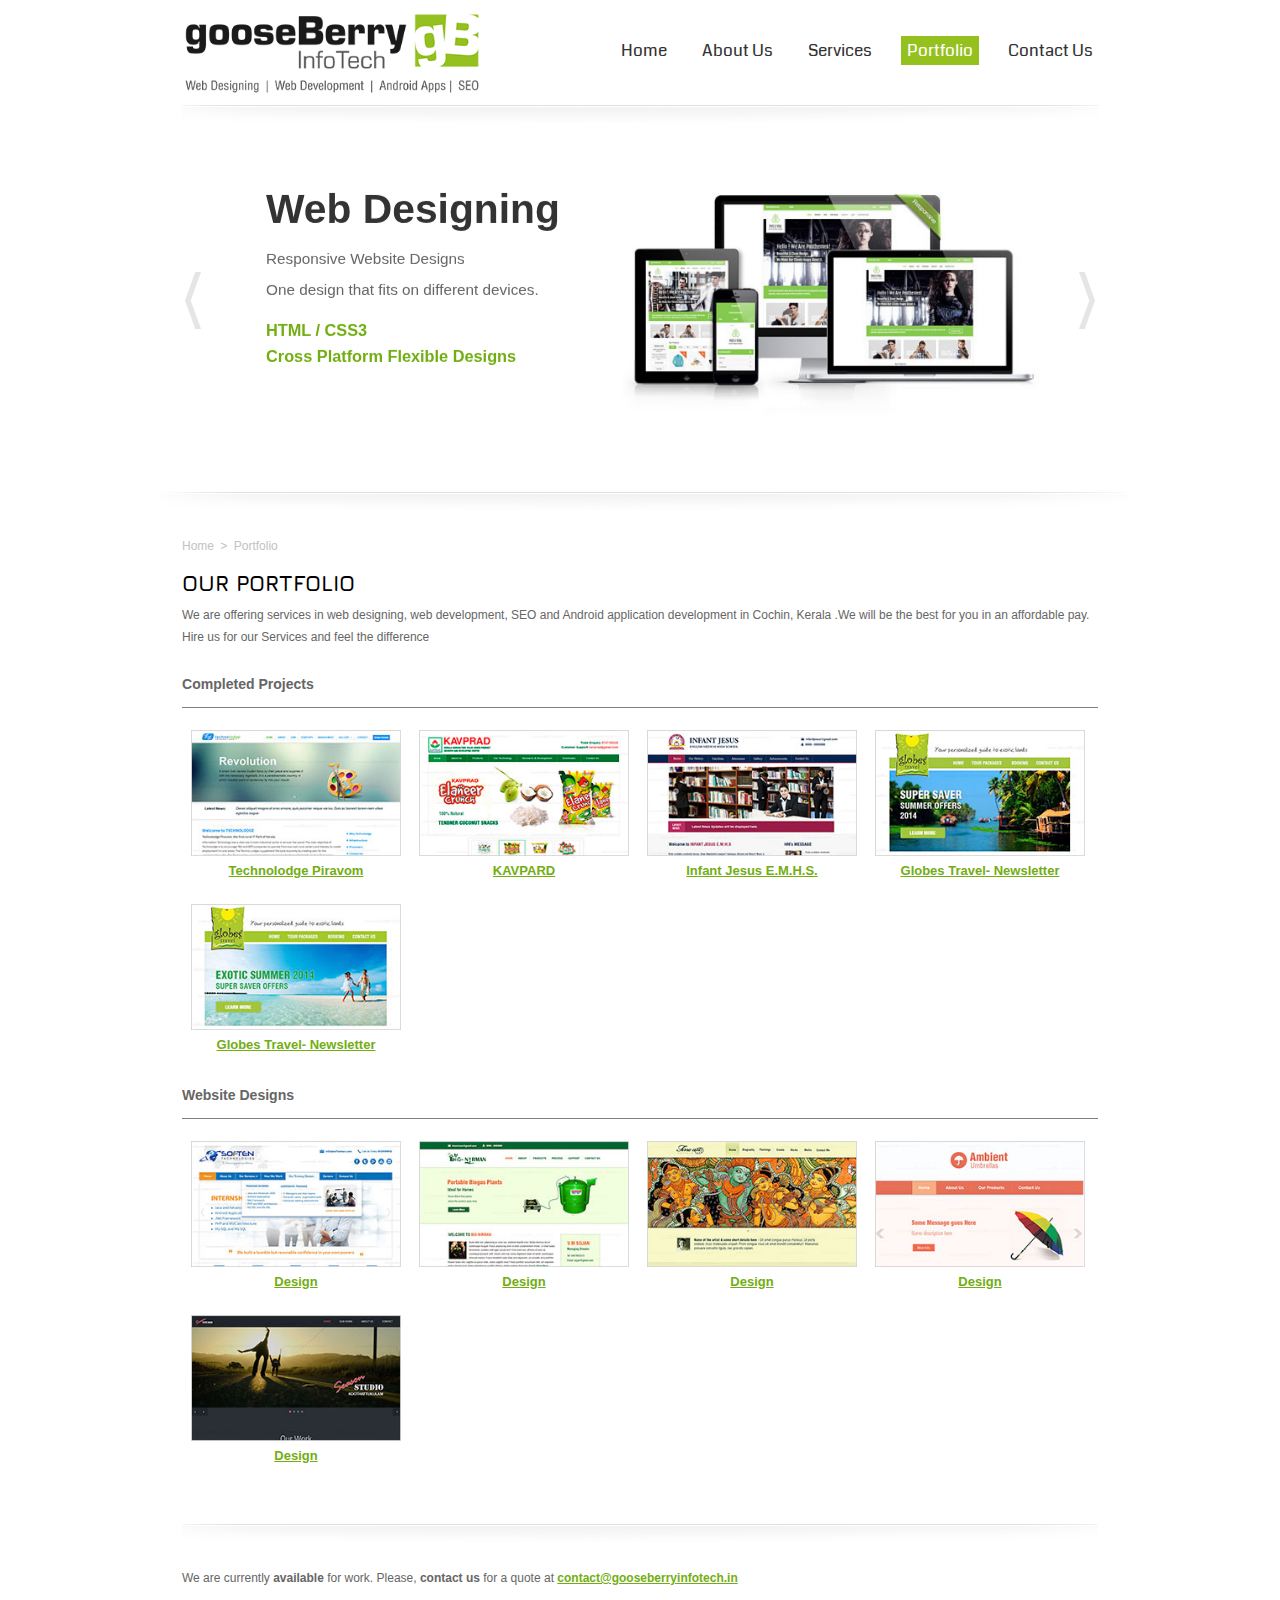
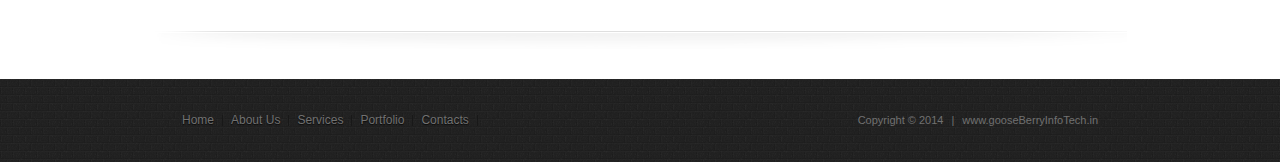
<file: portfolio.html>
<!DOCTYPE html>
<html lang="en" class="no-js">
<head>
<meta charset="utf-8" />
<meta content="www.gooseberryinfotech.com" name="AUTHOR">
<meta content="General" name="RATING">
<meta content="Index,follow" name="ROBOTS">
<meta content="1 week" name="revisit-after">
<meta name=viewport content="width=device-width, initial-scale=1.0, minimum-scale=0.5 maximum-scale=1.2">
<meta name=keywords content="gooseberry, infotech, web designing, web development, android app development">
<meta name=description content="gooseBerry InfoTech is a company incubated under TBI in Technolodge. We mainly focus on Web Designing, Web Development, SEO / SMO &amp; Android Application Development.We are located at Tecno Lodge, Piravom, Ernakulam, Kerala, India - 686662">
<title>gooseBerry InfoTech - Web Designing | Web Developmet | SEO / SMO | Andriod App Development</title>
<link rel="canonical" href="http://www.gooseberryinfotech.in/">
<link rel="shortcut icon" type="image/x-icon" href="css/images/favicon.ico" />
<link rel="stylesheet" href="css/normalize.css" type="text/css" />
<link rel="stylesheet" href="css/style.css" type="text/css" media="all" />
<link rel="stylesheet" href="css/colorbox.css" type="text/css" />
<link href='http://fonts.googleapis.com/css?family=Coda' rel='stylesheet' type='text/css' />
<link href='http://fonts.googleapis.com/css?family=Jura:400,500,600,300' rel='stylesheet' type='text/css' />
<script src="http://ajax.googleapis.com/ajax/libs/jquery/1.8.3/jquery.min.js"></script>
<script src="js/jquery.touchwipe.1.1.1.js" type="text/javascript"></script>
<script src="js/modernizr.custom.54485.js"></script>
<script src="js/jmpress.min.js"></script>
<script src="js/jquery.jmslideshow.js"></script>
<script src="js/jquery.colorbox-min.js"></script>
<!--[if lt IE 9]>
    <script src="js/modernizr.custom.54485.js"></script>
  <![endif]-->
<noscript>
<style>
.step {
	width: 100%;
	position: relative;
}
.step:not(.active) {
	opacity: 1;
	filter: alpha(opacity=99);
	-ms-filter: "progid:DXImageTransform.Microsoft.Alpha(opacity=99)";
}
.step:not(.active) a.jms-link {
	opacity: 1;
	margin-top: 40px;
}
</style>
</noscript>
</head><body>
<!-- wrapper -->
<div class="wrapper"> 
  <!-- header -->
  <header class="header">
    <div class="shell">
      <div class="header-top" id="header-top">
        <h1 id="logo" class="alignleft"><a href="index.html">GooseBerry InfoTech</a></h1>
        <nav id="navigation" class="alignright"> <a href="#" class="nav-btn">Home<span></span></a>
          <ul>
            <li><a href="index.html">Home</a></li>
            <li><a href="about.html">About Us</a></li>
            <li><a href="services.html">Services</a></li>
            <li class="active"><a href="portfolio.html">Portfolio</a></li>
            <li><a href="contact.html">Contact Us</a></li>
          </ul>
        </nav>
        <div class="cl">&nbsp;</div>
        <!-- Badge-->
        <div class="badge"><img src="css/images/under_construction.png" alt="Site Under Construction"></div>
        <!-- End of Badge-->
        <div class="cf"></div>
        <div id="navSep"> </div>
      </div>
      <section id=jms-slideshow class=jms-slideshow>
        <div class=step data-color=color-1>
          <div class=jms-content>
            <h3>Web Designing</h3>
            <p>Responsive Website Designs</p>
            <p>One design that fits on different devices.</p>
            <h4>HTML / CSS3<br>
              Cross Platform Flexible Designs</h4>
          </div>
          <img id=slideIMG src="css/images/web_designing.jpg" width="500" height="350"  alt="Web Designing Kerala"/> </div>
        <div class=step data-color=color-2 data-x=1000 data-y=0 data-z=0 data-rotate=-0>
          <div class=jms-content>
            <h3>Web Development</h3>
            <p>We are focused on Developing PHP, Dynamic Websites,CMS, Custom Web Applications, Web Portal Development and Website Maintenance.</p>
          </div>
          <img src="css/images/web_development_Banner.jpg" width="600" height="350"  alt="Web Development Kerala"/> </div>
        <div class=step data-color=color-3 data-x=2000 data-y=0 data-z=0 data-rotate=0>
          <div class=jms-content>
            <h3>Search Engine Optimisation</h3>
            <p>Make your Website Search Engine Friendly and Generate more Traffic to your Website.</p>
            <h4>More Traffic,<br>
              More Customers, More Sales</h4>
          </div>
          <img src="css/images/seo.jpg" width="500" height="350" alt="SEO Kerala SEO Cochin" /> </div>
        <div class=step data-color=color-4 data-x=3000 data-y=0 data-z=0 data-rotate=0>
          <div class=jms-content>
            <h3>Android Apps Development</h3>
            <p>We can help you get your own Android Applications for specific needs.</p>
          </div>
          <img src="css/images/android_apps_development_2.jpg" width="554" height="350" alt="Web Designing Cochin"/> </div>
      </section>
      <script type="text/javascript">
      $(function() {
        
        var jmpressOpts = {
          animation   : { transitionDuration : '1s' }
        };
        
        $( '#jms-slideshow' ).jmslideshow( $.extend( true, { jmpressOpts : jmpressOpts }, {
          autoplay  : true,
          bgColorSpeed: '1s',
          arrows    : true
        }));
        
      });
    </script> 
    </div>
  </header>
  <!-- end of header --> 
  <!-- shell -->
  <div class="shell"> 
    <!-- main -->
    <div class="main">
      <div id="BannerSep"> </div>
      <div class="breadCrump">
        <ul>
          <li><a href="index.html" title="GooseBerry Home">Home</a></li>
          <li>></li>
          <li>Portfolio</li>
        </ul>
      </div>
      <section class="content">
        <h2>OUR PORTFOLIO</h2>
        <p>We are offering services in web designing, web development, SEO and Android application development in Cochin, Kerala .We will be the best for you in an affordable pay. Hire us for our Services and feel the difference </p>
        <div class="cf"></div>
        <div class="portfolio"> 
          
          <!-- Section 1 -->
          <div class="portfolio-set">
            <h3>Completed Projects</h3>
            <hr>
            <ul>
              <li><a class="portfolio-gallery cboxElement" href="css/portfolio/techno-home.jpg"><img src="css/portfolio/thumb/techno-home.jpg" alt=""></a>
                <div class="portfolio-title"><a href="http://www.technolodge.in">
                  <p>Technolodge Piravom</p>
                  </a></div>
              </li>
              <li><a class="portfolio-gallery cboxElement" href="css/portfolio/KAVPRAD-home-page.jpg"><img src="css/portfolio/thumb/KAVPRAD-home-page.jpg" alt=""></a>
                <div class="portfolio-title"><a href="http://www.agrikerala.info">
                  <p>KAVPARD</p>
                  </a></div>
              </li>
              <li><a class="portfolio-gallery cboxElement" href="css/portfolio/infant-home_page.jpg"><img src="css/portfolio/thumb/infant-home_page.jpg" alt=""></a>
                <div class="portfolio-title"><a href="http://www/infantjesusemhs.org">
                  <p>Infant Jesus E.M.H.S.</p>
                  </a></div>
              </li>
              <li><a class="portfolio-gallery cboxElement" href="css/portfolio/email_campaign_3.jpg"><img src="css/portfolio/thumb/email_campaign_3.jpg" alt=""></a>
                <div class="portfolio-title"><a href="http://www.gooseberryinfotech.in/demo/globes/index.html">
                  <p>Globes Travel- Newsletter</p>
                  </a></div>
              </li>
              <li><a class="portfolio-gallery cboxElement" href="css/portfolio/email_campaign_4.jpg"><img src="css/portfolio/thumb/email_campaign_4.jpg" alt=""></a>
                <div class="portfolio-title"><a href="http://www.gooseberryinfotech.in/demo/globes-abroad/index.html">
                  <p>Globes Travel- Newsletter</p>
                  </a></div>
              </li>
            </ul>
          </div>
          <!-- Section 1 END --> 
          <!-- Section 2 -->
          <div class="portfolio-set">
            <h3>Website Designs</h3>
            <hr>
            <ul>
              <li><a class="portfolio-gallery cboxElement" href="css/portfolio/2.-index_training_nav_active.jpg"><img src="css/portfolio/thumb/soften-home-2.jpg" alt=""></a>
                <div class="portfolio-title"><a href="#">
                  <p>Design</p>
                  </a></div>
              </li>
              <li><a class="portfolio-gallery cboxElement" href="css/portfolio/bionirman-home-page.jpg"><img src="css/portfolio/thumb/bionirman-home-page.jpg" alt=""></a>
                <div class="portfolio-title"><a href="#">
                  <p>Design</p>
                  </a></div>
              </li>
              <li><a class="portfolio-gallery cboxElement" href="css/portfolio/artist-home-page.jpg"><img src="css/portfolio/thumb/artist-home-page.jpg" alt=""></a>
                <div class="portfolio-title"><a href="#">
                  <p>Design</p>
                  </a></div>
              </li>
              <li><a class="portfolio-gallery cboxElement" href="css/portfolio/umbrella_home_new_02.jpg"><img src="css/portfolio/thumb/umbrella_home_new_02.jpg" alt=""></a>
                <div class="portfolio-title"><a href="#">
                  <p>Design</p>
                  </a></div>
              </li>
              <li><a class="portfolio-gallery cboxElement" href="css/portfolio/Season-Digital-Studio.jpg"><img src="css/portfolio/thumb/Season-Digital-Studio.jpg" alt=""></a>
                <div class="portfolio-title"><a href="#">
                  <p>Design</p>
                  </a></div>
              </li>
            </ul>
          </div>
          <!-- Section 2 END --> 
        </div>
        <div class="cf"></div>
        <br>
        <div id="BannerSep"> </div>
        <blockquote>
          <p>We are currently <b>available</b> for work. Please, <b>contact us</b> for a quote at <span><a href="mailto:contact@gooseberryinfotech.in"><b> contact@gooseberryinfotech.in </b></a></span></p>
        </blockquote>
      </section>
    </div>
    
    <!-- end of main --> 
  </div>
  <!-- end of shell --> 
  <!-- footer -->
  <div id="footer"> 
    <!-- shell -->
    <div class="shell"> 
      <!-- footer-cols --> 
      <!-- end of footer-cols -->
      <div class="footer-bottom">
        <div class="footer-nav">
          <ul>
            <li><a href="index.html">Home</a></li>
            <li><a href="about.html">About Us</a></li>
            <li><a href="services.html">Services</a></li>
			<li><a href="portfolio.html">Portfolio</a></li>
            <li><a href="contact.html">Contacts</a></li>
          </ul>
        </div>
        <p class="copy">Copyright &copy; 2014<span>|</span><a href="http://www.gooseBerryInfoTech.in" target="_self" >www.gooseBerryInfoTech.in</a></p>
        <div class="cl">&nbsp;</div>
      </div>
    </div>
    <!-- end of shell --> 
  </div>
  <!-- footer --> 
</div>
<!-- end of wrapper --> 
<!-- Navigation Menu --> 
<script>
$(document).ready(function(){
	$(".portfolio-gallery").colorbox({rel:'portfolio-gallery', slideshow:true, slideshowSpeed: 3500});
});
</script> 
<script>
$(function() {
	$('#navigation a.nav-btn').click(function(){
		$(this).closest('#navigation').find('ul').stop(true,true).slideToggle()
		$(this).find('span').toggleClass('active')
		return false;
	})
});
</script> 
<!-- End of Navigation Menu --> 
<!-- Google Analytics --> 
<script>
  (function(i,s,o,g,r,a,m){i['GoogleAnalyticsObject']=r;i[r]=i[r]||function(){
  (i[r].q=i[r].q||[]).push(arguments)},i[r].l=1*new Date();a=s.createElement(o),
  m=s.getElementsByTagName(o)[0];a.async=1;a.src=g;m.parentNode.insertBefore(a,m)
  })(window,document,'script','//www.google-analytics.com/analytics.js','ga');

  ga('create', 'UA-48149978-1', 'gooseberryinfotech.in');
  ga('send', 'pageview');

</script> 
<!-- End of Google Analytics -->

</body>
</html>
</file>
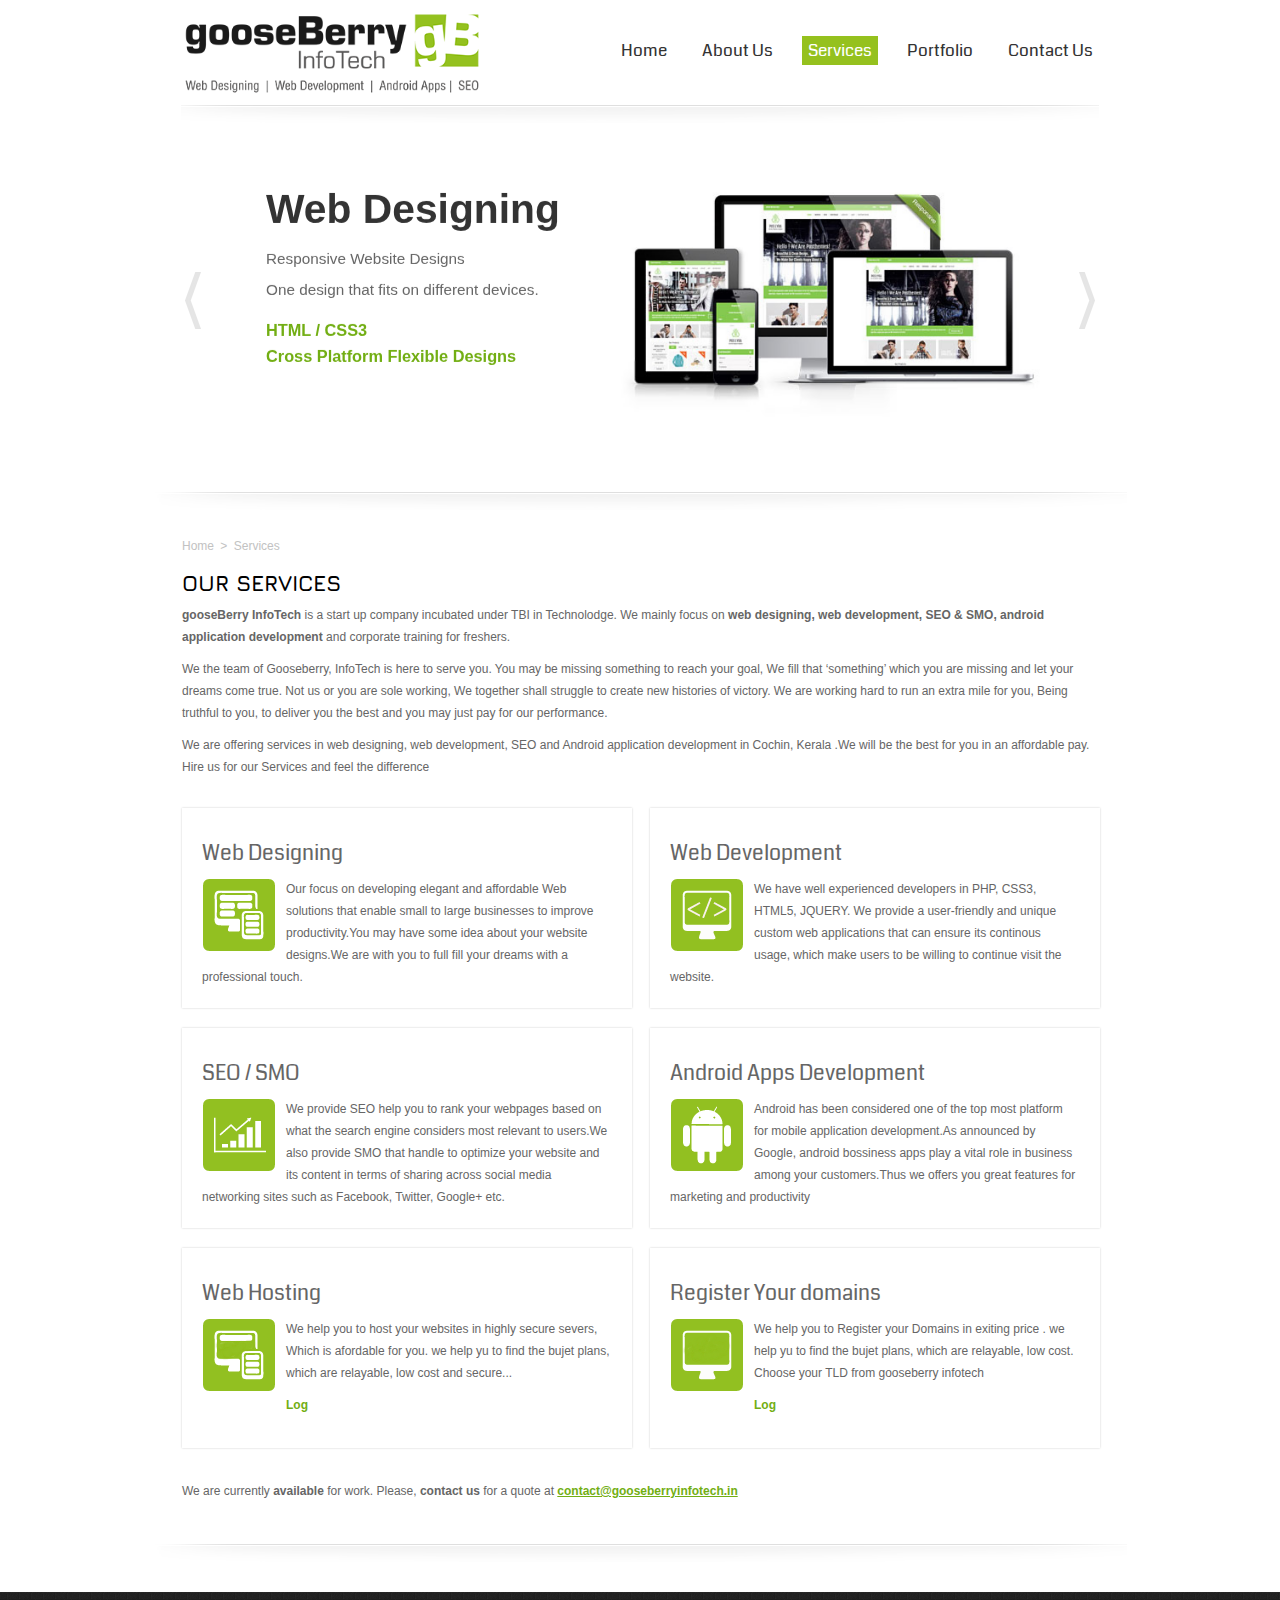
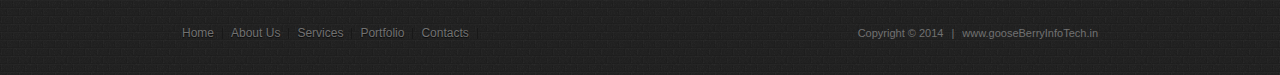
<file: services.html>
<!DOCTYPE html>
<html lang="en" class="no-js">
<head>
<meta charset="utf-8" />
<meta content="www.gooseberryinfotech.com" name="AUTHOR">
<meta content="General" name="RATING">
<meta content="Index,follow" name="ROBOTS">
<meta content="1 week" name="revisit-after">
<meta name=viewport content="width=device-width, initial-scale=1.0, minimum-scale=0.5 maximum-scale=1.2">
<meta name=keywords content="gooseberry, infotech, web designing, web development, android app development">
<meta name=description content="gooseBerry InfoTech is a company incubated under TBI in Technolodge. We mainly focus on Web Designing, Web Development, SEO / SMO &amp; Android Application Development.We are located at Tecno Lodge, Piravom, Ernakulam, Kerala, India - 686662">
<title>gooseBerry InfoTech - Web Designing | Web Developmet | SEO / SMO | Andriod App Development</title>
<link rel="canonical" href="http://www.gooseberryinfotech.in/">
<link rel="shortcut icon" type="image/x-icon" href="css/images/favicon.ico" />
<link rel="stylesheet" href="css/normalize.css" type="text/css" />
<link rel="stylesheet" href="css/style.css" type="text/css" media="all" />
<link href='http://fonts.googleapis.com/css?family=Coda' rel='stylesheet' type='text/css' />
<link href='http://fonts.googleapis.com/css?family=Jura:400,500,600,300' rel='stylesheet' type='text/css' />
<script src="http://ajax.googleapis.com/ajax/libs/jquery/1.8.3/jquery.min.js"></script>
<script src="js/jquery.touchwipe.1.1.1.js" type="text/javascript"></script>
<script src="js/modernizr.custom.54485.js"></script>
<script src="js/jmpress.min.js"></script>
<script src="js/jquery.jmslideshow.js"></script>
<!--[if lt IE 9]>
    <script src="js/modernizr.custom.54485.js"></script>
  <![endif]-->
<noscript>
<style>
.step {
	width: 100%;
	position: relative;
}
.step:not(.active) {
	opacity: 1;
	filter: alpha(opacity=99);
	-ms-filter: "progid:DXImageTransform.Microsoft.Alpha(opacity=99)";
}
.step:not(.active) a.jms-link {
	opacity: 1;
	margin-top: 40px;
}
</style>
</noscript>
</head>
<body>
<!-- wrapper -->
<div class="wrapper"> 
  <!-- header -->
  <header class="header">
    <div class="shell">
      <div class="header-top" id="header-top">
        <h1 id="logo" class="alignleft"><a href="index.html">GooseBerry InfoTech</a></h1>
        <nav id="navigation" class="alignright"> <a href="#" class="nav-btn">Home<span></span></a>
          <ul>
            <li><a href="index.html">Home</a></li>
            <li><a href="about.html">About Us</a></li>
            <li class="active servicea"><a href="services.html">Services</a></li>
			<li><a href="portfolio.html">Portfolio</a></li>
            <li><a href="contact.html">Contact Us</a></li>
          </ul>
        </nav>
        <div class="cl">&nbsp;</div>
        <!-- Badge-->
      <div class="badge"><img src="css/images/under_construction.png" alt="Site Under Construction"></div>
      <!-- End of Badge-->
        <div class="cf"></div>
        <div id="navSep"> </div>
      </div>
<section id=jms-slideshow class=jms-slideshow>
<div class=step data-color=color-1>
<div class=jms-content>
<h3>Web Designing</h3>
<p>Responsive Website Designs</p>
<p>One design that fits on different devices.</p>
<h4>HTML / CSS3<br>
Cross Platform Flexible Designs</h4>
</div>
<img id=slideIMG src="css/images/web_designing.jpg" width="500" height="350"  alt="Web Designing Kerala"/> </div>
<div class=step data-color=color-2 data-x=1000 data-y=0 data-z=0 data-rotate=-0>
<div class=jms-content>
<h3>Web Development</h3>
<p>We are focused on Developing PHP, Dynamic Websites,CMS, Custom Web Applications, Web Portal Development and Website Maintenance.</p>
</div>
<img src="css/images/web_development_Banner.jpg" width="600" height="350"  alt="Web Development Kerala"/> </div>
<div class=step data-color=color-3 data-x=2000 data-y=0 data-z=0 data-rotate=0>
<div class=jms-content>
<h3>Search Engine Optimisation</h3>
<p>Make your Website Search Engine Friendly and Generate more Traffic to your Website.</p>
<h4>More Traffic,<br>
More Customers, More Sales</h4>
</div>
<img src="css/images/seo.jpg" width="500" height="350" alt="SEO Kerala SEO Cochin" /> </div>
<div class=step data-color=color-4 data-x=3000 data-y=0 data-z=0 data-rotate=0>
<div class=jms-content>
<h3>Android Apps Development</h3>
<p>We can help you get your own Android Applications for specific needs.</p>
</div>
<img src="css/images/android_apps_development_2.jpg" width="554" height="350" alt="Web Designing Cochin"/> </div>
</section>      
<script type="text/javascript">
      $(function() {
        
        var jmpressOpts = {
          animation   : { transitionDuration : '1s' }
        };
        
        $( '#jms-slideshow' ).jmslideshow( $.extend( true, { jmpressOpts : jmpressOpts }, {
          autoplay  : true,
          bgColorSpeed: '1s',
          arrows    : true
        }));
        
      });
    </script> 
    </div>
  </header>
  <!-- end of header --> 
  <!-- shell -->
  <div class="shell"> 
    <!-- main -->
    <div class="main">
      <div id="BannerSep"> </div>
      <div class="breadCrump">
        <ul>
          <li><a href="index.html" title="GooseBerry Home">Home</a></li>
          <li>></li>
          <li>Services</li>
        </ul>
      </div>
      <section class="content">
        <h2>OUR SERVICES</h2>
        <p><strong>gooseBerry InfoTech</strong> is a start up company incubated under TBI in Technolodge. We mainly focus on <strong>web designing, web development, SEO &amp; SMO, android application development</strong> and corporate training for freshers.</p>
         <p>We the team of Gooseberry, InfoTech is here to serve you. You may be missing something to reach your goal, We fill that ‘something’ which you are missing and let your dreams come true. Not us or you are sole working, We together shall struggle to create new histories of victory. We are working hard to run an extra mile for you, Being truthful to you, to deliver you the best and you may just pay for our performance.</p>

        <p>We are offering services in web designing, web development, SEO and Android application development in Cochin, Kerala .We will be the best for you in an affordable pay. Hire us for our Services and feel the difference </p>
        <div class="cf"></div>
        <div id="serviceList"> <a href="web-designing/web-designing-kerala.html" title="Web Designing Kerala" class="serviceDetails">
          <article class="alignleft serviceCols">
            <h1>Web Designing</h1>
            <img src="css/images/web_designing.png" alt="Web Designing Kerala">
            <p>Our focus on developing elegant and affordable Web solutions that enable small to large businesses to improve productivity.You may have some idea about your website designs.We are with you to full fill your dreams with a professional touch.</p>
          </article>
          </a> <a href="web-development/web-development-kerala.html" title="Web Development Kerala" class="serviceDetails">
          <article class="alignright serviceCols">
            <h1>Web Development</h1>
            <img src="css/images/web_development.png" alt="Web Designing Kerala" class="serviceDetails">
            <p>We have well experienced developers in PHP, CSS3, HTML5, JQUERY. We provide a user-friendly and unique custom web applications that can ensure its continous usage, which make users to be willing to continue visit the website.</p>
          </article>
          </a> <a href="seo-smo/seo-smo-kerala.html" title="SEO Kerala & SMO Kerala" class="serviceDetails">
          <article class="alignleft serviceCols">
            <h1>SEO / SMO</h1>
            <img src="css/images/seo.png" alt="Web Designing Kerala">
            <p>We provide SEO help you to rank your webpages based on what the search engine considers most relevant to users.We also provide SMO that handle to optimize your website and its content in terms of sharing across social media networking sites such as Facebook, Twitter, Google+ etc. </p>
          </article>
          </a> <a href="android-development/android-development-kerala.html" title="Android Apps Development kerala" class="serviceDetails">
          <article class="alignright serviceCols">
            <h1>Android Apps Development</h1>
            <img src="css/images/android.png" alt="Web Designing Kerala">
            <p>Android has been considered one of the top most  platform for mobile application development.As announced by Google, android bossiness apps play a vital role in business among your customers.Thus we offers you great features for marketing and productivity</p>
          </article>
          </a> <a href= "http://111.118.215.186:2082" target="_blank" title="Web Histing" class="serviceDetails">
          <article class="alignleft serviceCols">
            <h1>Web Hosting</h1>
            <img src="css/images/hosting.png" alt="Web Hosting Kerala">
            <p>We help you to host your websites in highly secure severs, Which is afordable for you. we help yu to find the bujet plans, which are relayable, low cost and secure...
            </p>
            <a href="https://drive.google.com/file/d/0B7YH3EsCITMNeWpZUld1enRlZ2c/view?usp=sharing " target="_blank" ><b> Log</b></a>  
          </article> 
          </a> <a href="http://manage.india.resellerclub.com/reseller"  target="_blank"  title="Reseller Club " class="serviceDetails">
          <article class="alignright serviceCols">
            <h1>Register Your domains </h1>
            <img src="css/images/domain.png" alt="Web Designing Kerala">
            <p>We help you to Register your Domains in exiting price . we help yu to find the bujet plans, which are relayable, low cost. Choose your TLD from gooseberry infotech
             </p>  
             <a href="https://drive.google.com/file/d/0B7YH3EsCITMNQWlENjlCNDhzbVU/view?usp=sharing" target="_blank" ><b> Log</b></a> 
          </article>
          </a> </div>
        <div class="cf"></div>
        <br>
        <blockquote>
          <p>We are currently <b>available</b> for work. Please, <b>contact us</b> for a quote at <span><a href="mailto:contact@gooseberryinfotech.in"><b> contact@gooseberryinfotech.in </b></a></span></p>
        </blockquote>
      </section>
    </div>
    
    <!-- end of main --> 
  </div>
  <!-- end of shell --> 
  <!-- footer -->
  <div id="footer"> 
    <!-- shell -->
    <div class="shell"> 
      <!-- footer-cols --> 
      <!-- end of footer-cols -->
      <div class="footer-bottom">
        <div class="footer-nav">
          <ul>
            <li><a href="index.html">Home</a></li>
            <li><a href="about.html">About Us</a></li>
            <li><a href="services.html">Services</a></li>
			<li><a href="portfolio.html">Portfolio</a></li>
            <li><a href="contact.html">Contacts</a></li>
          </ul>
        </div>
        <p class="copy">Copyright &copy; 2014<span>|</span><a href="http://www.gooseBerryInfoTech.in" target="_self" >www.gooseBerryInfoTech.in</a></p>
        <div class="cl">&nbsp;</div>
      </div>
    </div>
    <!-- end of shell --> 
  </div>
  <!-- footer --> 
</div>
<!-- end of wrapper -->
<!-- Navigation Menu -->
<script>
$(function() {
	$('#navigation a.nav-btn').click(function(){
		$(this).closest('#navigation').find('ul').stop(true,true).slideToggle()
		$(this).find('span').toggleClass('active')
		return false;
	})
});
</script>
<!-- End of Navigation Menu -->
<!-- Google Analytics -->
<script>
  (function(i,s,o,g,r,a,m){i['GoogleAnalyticsObject']=r;i[r]=i[r]||function(){
  (i[r].q=i[r].q||[]).push(arguments)},i[r].l=1*new Date();a=s.createElement(o),
  m=s.getElementsByTagName(o)[0];a.async=1;a.src=g;m.parentNode.insertBefore(a,m)
  })(window,document,'script','//www.google-analytics.com/analytics.js','ga');

  ga('create', 'UA-48149978-1', 'gooseberryinfotech.in');
  ga('send', 'pageview');

</script>
<!-- End of Google Analytics -->

</body>
</html>
</file>
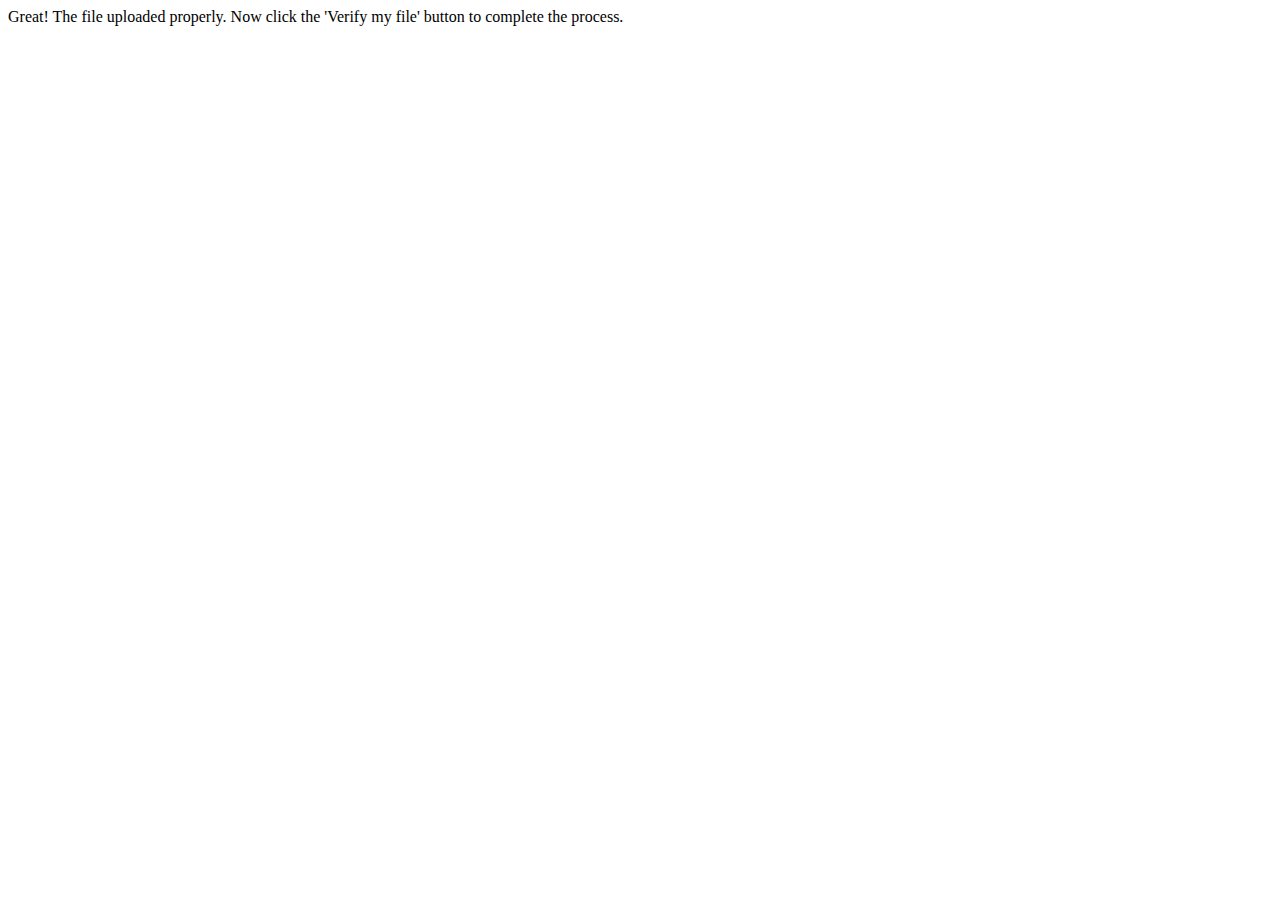
<file: YYyggw2JHD_xVabOCRH8a5DK7Kc.html>
<html>
    <head>
        <meta name="alexaVerifyID" content="YYyggw2JHD_xVabOCRH8a5DK7Kc" />
    </head>
    <body>
        <p>Great! The file uploaded properly.  Now click the 'Verify my file' button to
        complete the process.</p>
    </body>
</html>
</file>
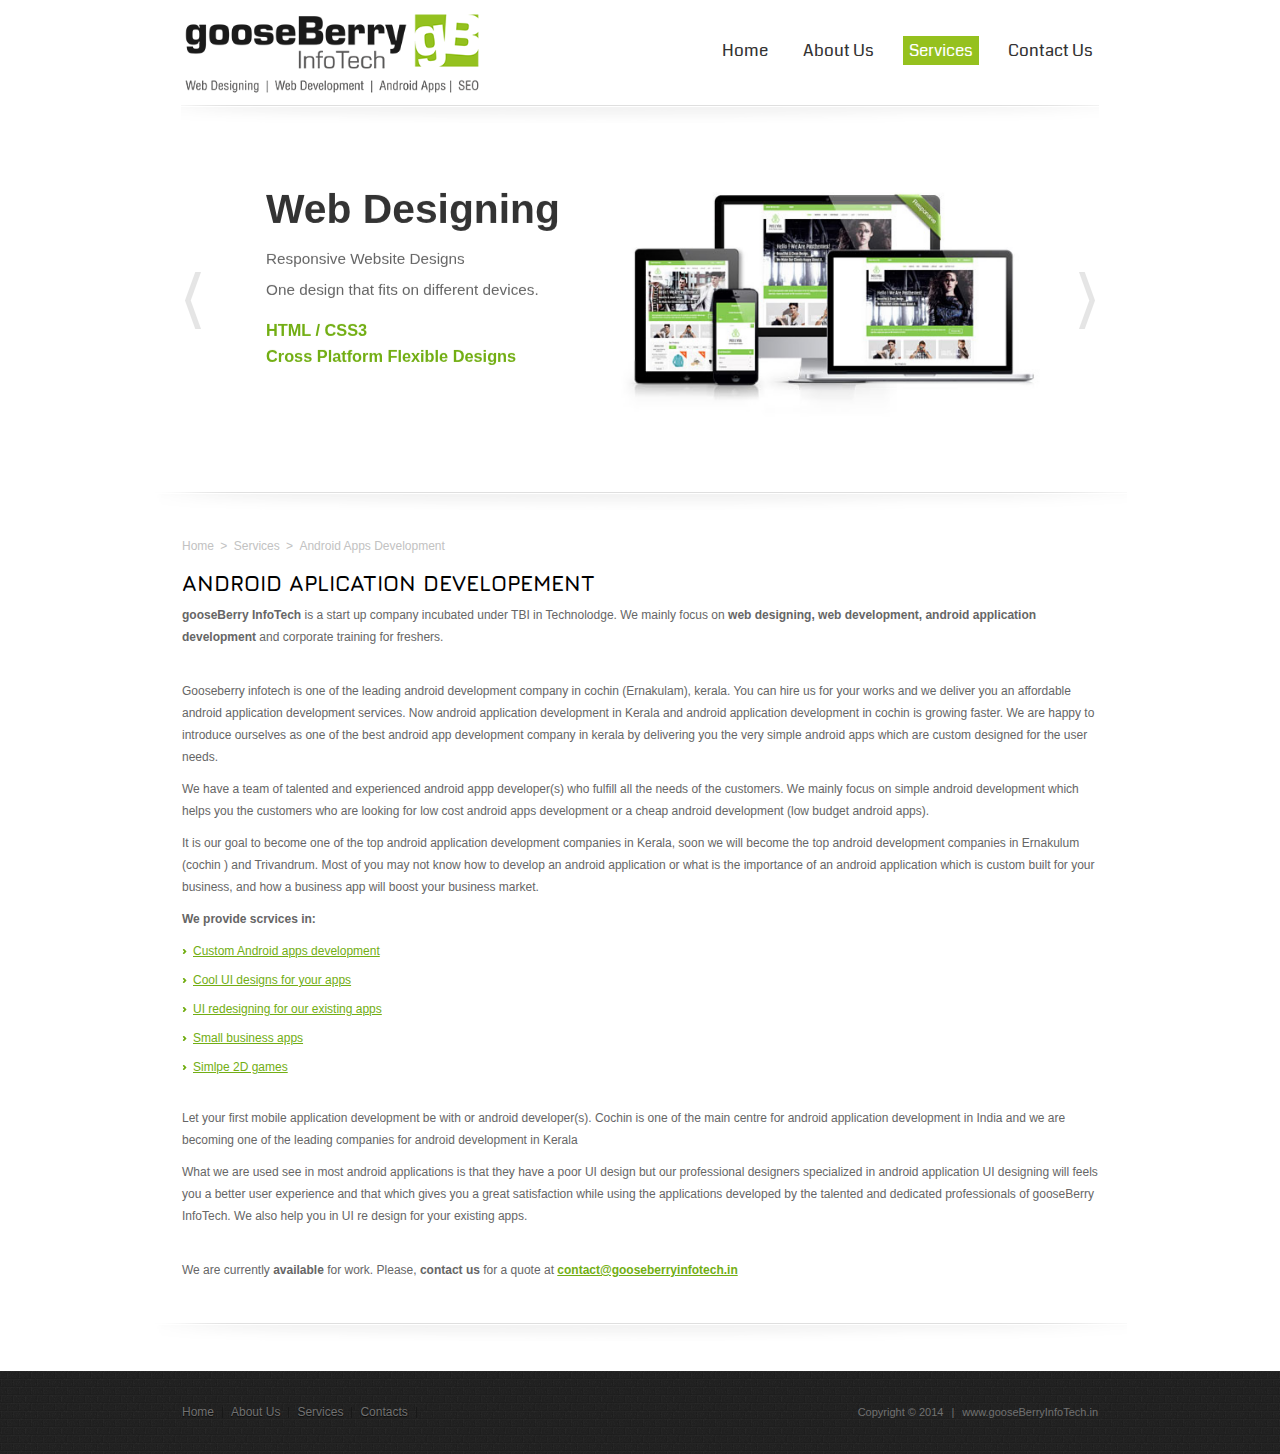
<file: android-development/android-development-kerala.html>
<!DOCTYPE html>
<html lang="en" class="no-js">
<head>
<meta charset="utf-8" />
<meta content="www.gooseberryinfotech.com" name="AUTHOR">
<meta content="General" name="RATING">
<meta content="Index,follow" name="ROBOTS">
<meta content="1 week" name="revisit-after">
<meta name=viewport content="width=device-width, initial-scale=1.0, minimum-scale=0.5 maximum-scale=1.2">
<meta name=keywords content="gooseberry, infotech, web designing, web development, android app development">
<meta name=description content="gooseBerry InfoTech is a start-up company incubated under TBI in Technolodge. We mainly focus on Web Designing, Web Development, SEO / SMO &amp; Android Application Development.We are located at Tecno Lodge, Piravom, Ernakulam, Kerala, India - 686662">
<title>Andriod Apps Development - gooseBerry InfoTech - Andriod App Development Kerala, Andriod App Development Ernakulam</title>
<link rel="canonical" href="http://www.gooseberryinfotech.in/">
<link rel="shortcut icon" type="image/x-icon" href="../css/images/favicon.ico" />
<link rel="stylesheet" href="../css/normalize.css" type="text/css" />
<link rel="stylesheet" href="../css/style.css" type="text/css" media="all" />
<link href='http://fonts.googleapis.com/css?family=Coda' rel='stylesheet' type='text/css' />
<link href='http://fonts.googleapis.com/css?family=Jura:400,500,600,300' rel='stylesheet' type='text/css' />
<script src="http://ajax.googleapis.com/ajax/libs/jquery/1.8.3/jquery.min.js"></script>
<script src="../js/jquery.touchwipe.1.1.1.js" type="text/javascript"></script>
<script src="../js/modernizr.custom.54485.js"></script>
<script src="../js/jmpress.min.js"></script>
<script src="../js/jquery.jmslideshow.js"></script>
<!--[if lt IE 9]>
    <script src="../js/modernizr.custom.54485.js"></script>
  <![endif]-->
<noscript>
    <style>
      .step {
        width: 100%;
        position: relative;
      }
      .step:not(.active) {
        opacity: 1;
        filter: alpha(opacity=99);
        -ms-filter: "progid:DXImageTransform.Microsoft.Alpha(opacity=99)";
      }
      .step:not(.active) a.jms-link{
        opacity: 1;
        margin-top: 40px;
      }
    </style>
</noscript>
</head>
<body>
<!-- wrapper -->
<div class="wrapper"> 
  <!-- header -->
  <header class="header">
    <div class="shell">
      <div class="header-top">
        <h1 id="logo"><a href="../index.html">GooseBerry InfoTech</a></h1>
        <nav id="navigation"> <a href="#" class="nav-btn">Home<span></span></a>
          <ul>
            <li><a href="../index.html">Home</a></li>
            <li><a href="../about.html">About Us</a></li>
            <li class="active services"><a href="../services.html">Services</a></li>
            <li><a href="../contact.html">Contact Us</a></li>
          </ul>
        </nav>
        <div class="cl">&nbsp;</div>
        <div id="navSep"> </div>
      </div>
<section id=jms-slideshow class=jms-slideshow>
<div class=step data-color=color-1>
<div class=jms-content>
<h3>Web Designing</h3>
<p>Responsive Website Designs</p>
<p>One design that fits on different devices.</p>
<h4>HTML / CSS3<br>
Cross Platform Flexible Designs</h4>
</div>
<img id=slideIMG src="../css/images/web_designing.jpg" width="500" height="350"  alt="Web Designing Kerala"/> </div>
<div class=step data-color=color-2 data-x=1000 data-y=0 data-z=0 data-rotate=-0>
<div class=jms-content>
<h3>Web Development</h3>
<p>We are focused on Developing PHP, Dynamic Websites,CMS, Custom Web Applications, Web Portal Development and Website Maintenance.</p>
</div>
<img src="../css/images/web_development_Banner.jpg" width="600" height="350"  alt="Web Development Kerala"/> </div>
<div class=step data-color=color-3 data-x=2000 data-y=0 data-z=0 data-rotate=0>
<div class=jms-content>
<h3>Search Engine Optimisation</h3>
<p>Make your Website Search Engine Friendly and Generate more Traffic to your Website.</p>
<h4>More Traffic,<br>
More Customers, More Sales</h4>
</div>
<img src="../css/images/seo.jpg" width="500" height="350" alt="SEO Kerala SEO Cochin" /> </div>
<div class=step data-color=color-4 data-x=3000 data-y=0 data-z=0 data-rotate=0>
<div class=jms-content>
<h3>Android Apps Development</h3>
<p>We can help you get your own Android Applications for specific needs.</p>
</div>
<img src="../css/images/android_apps_development_2.jpg" width="554" height="350" alt="Web Designing Cochin"/> </div>
</section>    
<script type="text/javascript">
      $(function() {
        
        var jmpressOpts = {
          animation   : { transitionDuration : '1s' }
        };
        
        $( '#jms-slideshow' ).jmslideshow( $.extend( true, { jmpressOpts : jmpressOpts }, {
          autoplay  : true,
          bgColorSpeed: '1s',
          arrows    : true
        }));
        
      });
    </script>
    </div>
  </header>
  <!-- end of header --> 
  <!-- shell -->
  <div class="shell"> 
    <!-- main -->
    <div class="main">
      <div id="BannerSep"> </div>
      <div class="breadCrump">
        <ul>
          <li><a href="../index.html" title="GooseBerry Home">Home</a></li>
          <li>></li>
          <li><a href="../services.html" title="Web Designing Web Development SEO Android Apps Development">Services</a></li>
          <li>></li>
          <li>Android Apps Development</li>
        </ul>
      </div>
      <section class="content">
        <h2>Android Aplication developement</h2>
        <p><b>gooseBerry InfoTech</b> is a start up company incubated under TBI in Technolodge. We mainly focus on <b>web designing, web development, android application development</b> and corporate training for freshers.</p>
        <br>
        
		        
		<p>Gooseberry  infotech is one of the  leading android development company in cochin (Ernakulam), kerala. You can hire us for your works and we deliver you an affordable android application development services. Now android application development in Kerala and android application development in cochin is growing faster. We are happy to introduce ourselves  as one of the best android app development company in kerala by delivering you the very simple android apps which are custom designed for the user needs. </p>
		<p>We have a team of talented and experienced android appp developer(s) who fulfill all the needs of the customers. We mainly focus on simple  android development which helps you the customers who are looking for low cost android apps development or a cheap android development (low budget android apps). </p>
		<p>It is our goal to become one of the top android application development companies in Kerala, soon we will become the top android  development companies in Ernakulum (cochin ) and Trivandrum. Most of you may not know how to develop an android application or what is the importance of an android application which is custom built for your business, and how a business app will boost your business market.  </p>
		<p><strong> We provide scrvices in:</strong></p>
		<ul>
      <li><a href="#"> Custom Android apps development</a> </li>
			<li><a href="#"> Cool UI designs for your apps</a> </li>
			<li><a href="#"> UI redesigning for our existing apps</a> </li>
			<li><a href="#"> Small business apps</a> </li>
			<li><a href="#"> Simlpe 2D games</a> </li>
			
		</ul><br>	
		<p> Let your first mobile application development be with or android developer(s). Cochin is one of the main centre for android application development in India and we are becoming one of  the leading companies for android development  in Kerala  </p>
		<p> What we are used see in most android applications is that they have a poor UI design but our professional designers specialized in android application UI designing will feels you a better user experience and that which gives you a great satisfaction while using the applications developed by the talented and dedicated professionals of gooseBerry  InfoTech. We also help you in UI re design for your existing apps.    </p>
		<br>
    <p>We are currently <b>available</b> for work. Please, <b>contact us</b> for a quote at <span><a href="mailto:contact@gooseberryinfotech.in"><b> contact@gooseberryinfotech.in </b></a></span></p>
      </section>
    </div>

    <!-- end of main --> 
  </div>
  <!-- end of shell --> 
  <!-- footer -->
  <div id="footer"> 
    <!-- shell -->
    <div class="shell"> 
      <div class="footer-bottom">
        <div class="footer-nav">
          <ul>
            <li><a href="../index.html">Home</a></li>
            <li><a href="../about.html">About Us</a></li>
            <li><a href="../services.html">Services</a></li>
            <li><a href="../contact.html">Contacts</a></li>
          </ul>
        </div>
        <p class="copy">Copyright &copy; 2014<span>|</span><a href="http://www.gooseBerryInfoTech.in" target="_self" >www.gooseBerryInfoTech.in</a></p>
        <div class="cl">&nbsp;</div>
      </div>
    </div>
    <!-- end of shell --> 
  </div>
  <!-- footer --> 
</div>
<!-- end of wrapper -->
<!-- end of wrapper -->
<!-- Navigation Menu -->
<script>
$(function() {
	$('#navigation a.nav-btn').click(function(){
		$(this).closest('#navigation').find('ul').stop(true,true).slideToggle()
		$(this).find('span').toggleClass('active')
		return false;
	})
});
</script>
<!-- End of Navigation Menu -->
<!-- Google Analytics -->
<script>
  (function(i,s,o,g,r,a,m){i['GoogleAnalyticsObject']=r;i[r]=i[r]||function(){
  (i[r].q=i[r].q||[]).push(arguments)},i[r].l=1*new Date();a=s.createElement(o),
  m=s.getElementsByTagName(o)[0];a.async=1;a.src=g;m.parentNode.insertBefore(a,m)
  })(window,document,'script','//www.google-analytics.com/analytics.js','ga');

  ga('create', 'UA-48149978-1', 'gooseberryinfotech.in');
  ga('send', 'pageview');

</script>
<!-- End of Google Analytics -->

</body>
</html>
</file>
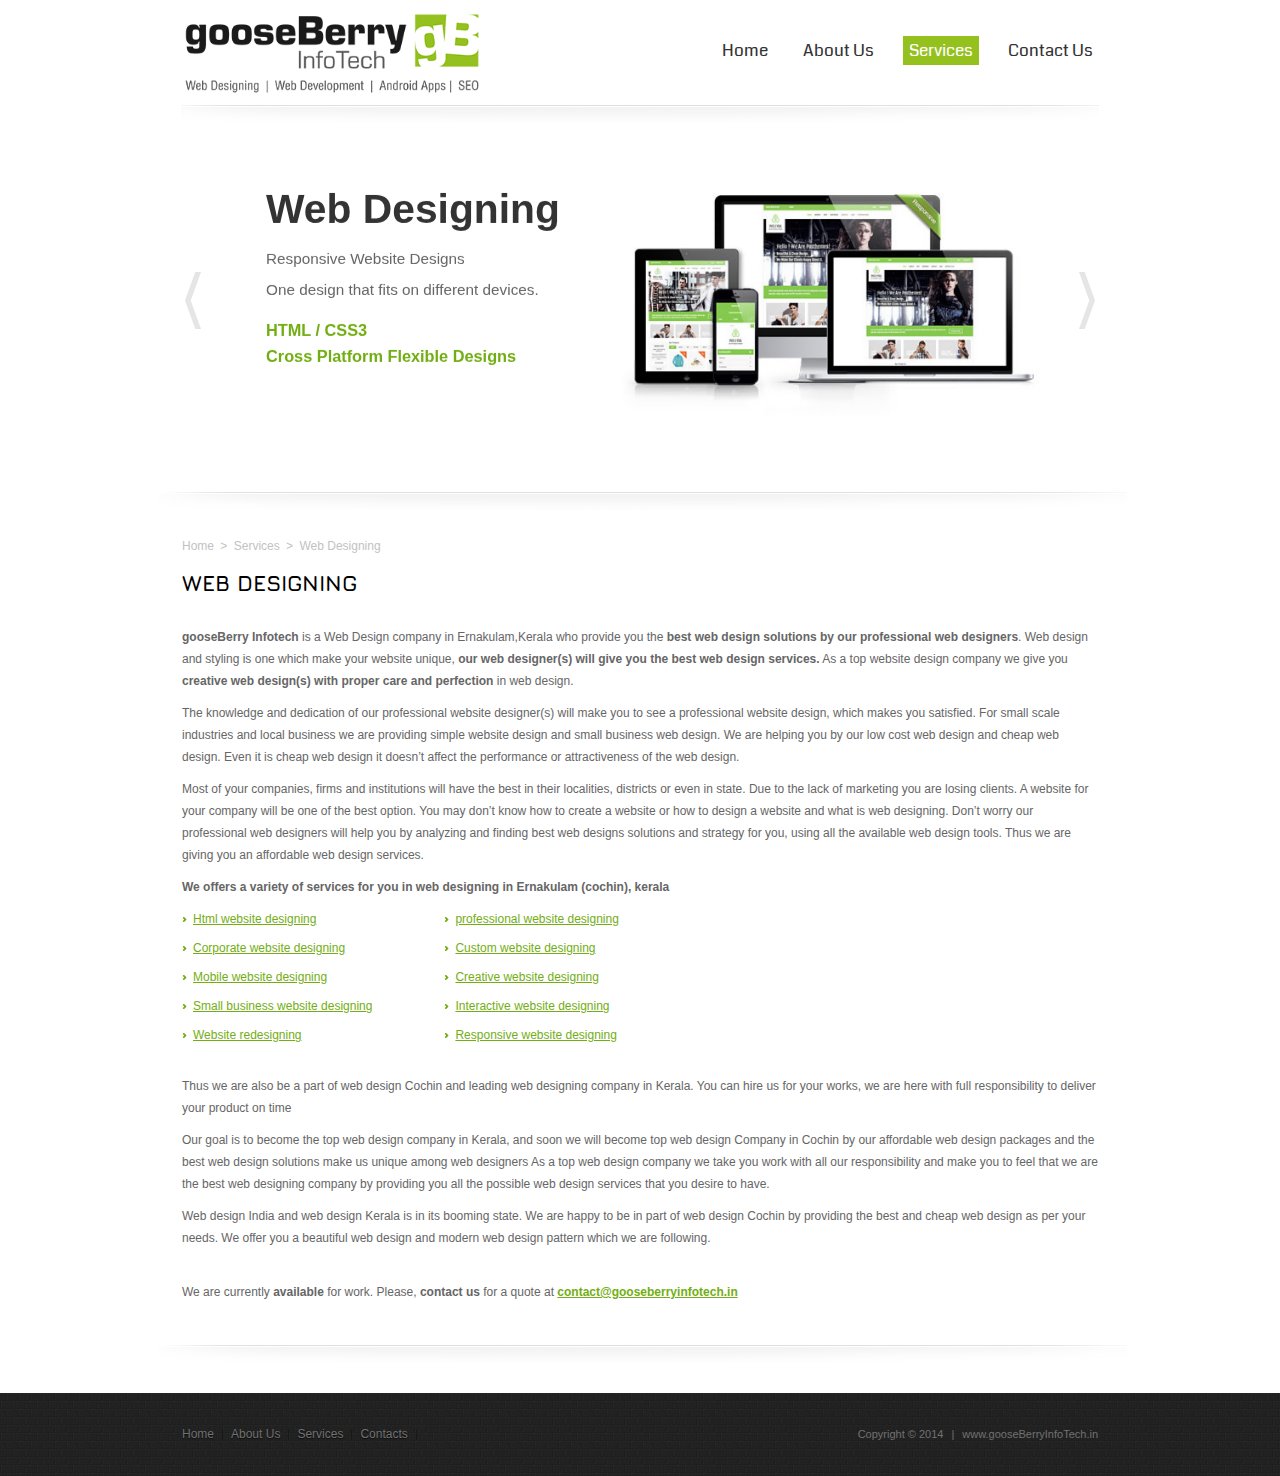
<file: web-designing/web-designing-kerala.html>
<!DOCTYPE html>
<html lang="en" class="no-js">
<head>
<meta charset="utf-8" />
<meta content="www.gooseberryinfotech.com" name="AUTHOR">
<meta content="General" name="RATING">
<meta content="Index,follow" name="ROBOTS">
<meta content="1 week" name="revisit-after">
<meta name=viewport content="width=device-width, initial-scale=1.0, minimum-scale=0.5 maximum-scale=1.2">
<meta name=keywords content="gooseberry, infotech, web designing, web development, android app development">
<meta name=description content="gooseBerry InfoTech is a start-up company incubated under TBI in Technolodge. We mainly focus on Web Designing, Web Development, SEO / SMO &amp; Android Application Development.We are located at Tecno Lodge, Piravom, Ernakulam, Kerala, India - 686662">
<title>Web Designing - gooseBerry InfoTech - Web Desigining Kerala, Website Design Ernakulam</title>
<link rel="canonical" href="http://www.gooseberryinfotech.in/">
<link rel="shortcut icon" type="image/x-icon" href="../css/images/favicon.ico" />
<link rel="stylesheet" href="../css/normalize.css" type="text/css" />
<link rel="stylesheet" href="../css/style.css" type="text/css" media="all" />
<link href='http://fonts.googleapis.com/css?family=Coda' rel='stylesheet' type='text/css' />
<link href='http://fonts.googleapis.com/css?family=Jura:400,500,600,300' rel='stylesheet' type='text/css' />
<script src="http://ajax.googleapis.com/ajax/libs/jquery/1.8.3/jquery.min.js"></script>
<script src="../js/jquery.touchwipe.1.1.1.js" type="text/javascript"></script>
<script src="../js/modernizr.custom.54485.js"></script>
<script src="../js/jmpress.min.js"></script>
<script src="../js/jquery.jmslideshow.js"></script>
<!--[if lt IE 9]>
   <script src="../js/modernizr.custom.54485.js"></script>
  <![endif]-->
<noscript>
    <style>
      .step {
        width: 100%;
        position: relative;
      }
      .step:not(.active) {
        opacity: 1;
        filter: alpha(opacity=99);
        -ms-filter: "progid:DXImageTransform.Microsoft.Alpha(opacity=99)";
      }
      .step:not(.active) a.jms-link{
        opacity: 1;
        margin-top: 40px;
      }
    </style>
</noscript>
</head>
<body>
<!-- wrapper -->
<div class="wrapper"> 
  <!-- header -->
  <header class="header">
    <div class="shell">
      <div class="header-top" id="header-top">
        <h1 id="logo" class="alignleft"><a href="../index.html">GooseBerry InfoTech</a></h1>
        <nav id="navigation" class="alignright"> <a href="#" class="nav-btn">Home<span></span></a>
          <ul>
            <li><a href="../index.html">Home</a></li>
            <li><a href="../about.html">About Us</a></li>
            <li class="active servicea"><a href="../services.html">Services</a></li>
            <li><a href="../contact.html">Contact Us</a></li>
          </ul>
        </nav>
        <div class="cl">&nbsp;</div>
          <!-- Badge-->
        <div class="badge"><img src="../css/images/under_construction.png" alt="Site Under Construction"></div>
        <!-- End of Badge-->
        <div class="cf"></div>
        <div id="navSep"> </div>
      </div>
<section id=jms-slideshow class=jms-slideshow>
<div class=step data-color=color-1>
<div class=jms-content>
<h3>Web Designing</h3>
<p>Responsive Website Designs</p>
<p>One design that fits on different devices.</p>
<h4>HTML / CSS3<br>
Cross Platform Flexible Designs</h4>
</div>
<img id=slideIMG src="../css/images/web_designing.jpg" width="500" height="350"  alt="Web Designing Kerala"/> </div>
<div class=step data-color=color-2 data-x=1000 data-y=0 data-z=0 data-rotate=-0>
<div class=jms-content>
<h3>Web Development</h3>
<p>We are focused on Developing PHP, Dynamic Websites,CMS, Custom Web Applications, Web Portal Development and Website Maintenance.</p>
</div>
<img src="../css/images/web_development_Banner.jpg" width="600" height="350"  alt="Web Development Kerala"/> </div>
<div class=step data-color=color-3 data-x=2000 data-y=0 data-z=0 data-rotate=0>
<div class=jms-content>
<h3>Search Engine Optimisation</h3>
<p>Make your Website Search Engine Friendly and Generate more Traffic to your Website.</p>
<h4>More Traffic,<br>
More Customers, More Sales</h4>
</div>
<img src="../css/images/seo.jpg" width="500" height="350" alt="SEO Kerala SEO Cochin" /> </div>
<div class=step data-color=color-4 data-x=3000 data-y=0 data-z=0 data-rotate=0>
<div class=jms-content>
<h3>Android Apps Development</h3>
<p>We can help you get your own Android Applications for specific needs.</p>
</div>
<img src="../css/images/android_apps_development_2.jpg" width="554" height="350" alt="Web Designing Cochin"/> </div>
</section>
    <script type="text/javascript">
      $(function() {
        
        var jmpressOpts = {
          animation   : { transitionDuration : '1s' }
        };
        
        $( '#jms-slideshow' ).jmslideshow( $.extend( true, { jmpressOpts : jmpressOpts }, {
          autoplay  : true,
          bgColorSpeed: '1s',
          arrows    : true
        }));
        
      });
    </script>
    </div>
  </header>
  <!-- end of header --> 
  <!-- shell -->
  <div class="shell"> 
    <!-- main -->
    <div class="main">
      <div id="BannerSep"> </div>
      <div class="breadCrump">
        <ul>
          <li><a href="../index.html" title="GooseBerry Home">Home</a></li>
          <li>></li>
          <li><a href="../services.html" title="Web Designing Web Development SEO Android Apps Development">Services</a></li>
          <li>></li>
          <li>Web Designing</li>
        </ul>
      </div>

      <section class="content">
        <h2>WEB DESIGNING</h2>
        <br>
        <P><strong>gooseBerry Infotech</strong> is a Web Design company in Ernakulam,Kerala who provide you the <strong>best web design solutions by our professional web designers</strong>. Web design and styling  is one which make your website unique, <strong>our web designer(s) will give you the best web design services.</strong> As a top website design company we give you <strong>creative web design(s) with proper care and perfection</strong> in web design. </p>

        <P>The knowledge and dedication of our professional website designer(s) will make you to see a professional website design, which makes you satisfied. For small scale industries and local business we are providing simple website design and small business web design. We are helping you by our low cost web design and cheap web design. Even it is cheap web design it doesn’t affect the performance or attractiveness of the web design.</p>

        <P> Most of your companies, firms and institutions will have the best in their localities, districts or even in state. Due to the lack of marketing you are losing clients. A website for your company will be one of the best option. You may don’t know how to create a website or how to design a website and what is web designing. Don’t worry our professional web designers will help you by analyzing and finding best web designs solutions and strategy for you, using all the available web design tools. Thus we are giving you an affordable web design services. </p>

        <P> <strong>We offers a variety of services for you in web designing in Ernakulam (cochin), kerala </strong> </p>
        <ul class="left">
            <li><a href="#">Html website designing</a>  </li>
            <li><a href="#">Corporate website designing</a> </li>  
            <li><a href="#">Mobile website designing</a> </li>  
            <li><a href="#">Small business website designing</a></li>  
            <li><a href="#">Website redesigning</a></li>
           </ul> 
          <ul>
            <li><a href="#">professional website designing </a></li>  
            <li><a href="#">Custom website designing </a></li>
            <li><a href="#">Creative website designing </a></li>  
            <li><a href="#">Interactive website designing</a></li>   
            <li><a href="#">Responsive website designing</a></li>  
          </ul>
          <br>
        <P> Thus we are also be a part of web design Cochin and leading web designing company in Kerala. You can hire us for your works, we are here with full responsibility to deliver your product on time  </p>

        <P>Our goal is to become the top web design company in Kerala, and soon we will become top web design Company in Cochin by our affordable web design packages and the best web design solutions make us unique among web designers As a top web design company we take you work with all our responsibility and make you to feel that we are the best web designing company by providing you all the possible web design services that you desire to have. </p>

        <P>Web design India and web design Kerala is in its booming state. We are happy to be in part of web design Cochin by providing the best and cheap web design as per your needs. We offer you a beautiful web design and modern web design pattern which we are following.</p>
        <br>
        <p>We are currently <b>available</b> for work. Please, <b>contact us</b> for a quote at <span><a href="mailto:contact@gooseberryinfotech.in"><b> contact@gooseberryinfotech.in </b></a></span></p>
      </section>
    </div>

    <!-- end of main --> 
  </div>
  <!-- end of shell --> 
  <!-- footer -->
  <div id="footer"> 
    <!-- shell -->
    <div class="shell"> 
      <div class="footer-bottom">
        <div class="footer-nav">
          <ul>
            <li><a href="../index.html">Home</a></li>
            <li><a href="../about.html">About Us</a></li>
            <li><a href="../services.html">Services</a></li>
            <li><a href="../contact.html">Contacts</a></li>
          </ul>
        </div>
        <p class="copy">Copyright &copy; 2014<span>|</span><a href="http://www.gooseBerryInfoTech.in" target="_self" >www.gooseBerryInfoTech.in</a></p>
        <div class="cl">&nbsp;</div>
      </div>
    </div>
    <!-- end of shell --> 
  </div>
  <!-- footer --> 
</div>
<!-- end of wrapper -->
<!-- end of wrapper -->
<!-- Navigation Menu -->
<script>
$(function() {
	$('#navigation a.nav-btn').click(function(){
		$(this).closest('#navigation').find('ul').stop(true,true).slideToggle()
		$(this).find('span').toggleClass('active')
		return false;
	})
});
</script>
<!-- End of Navigation Menu -->
<!-- Google Analytics -->
<script>
  (function(i,s,o,g,r,a,m){i['GoogleAnalyticsObject']=r;i[r]=i[r]||function(){
  (i[r].q=i[r].q||[]).push(arguments)},i[r].l=1*new Date();a=s.createElement(o),
  m=s.getElementsByTagName(o)[0];a.async=1;a.src=g;m.parentNode.insertBefore(a,m)
  })(window,document,'script','//www.google-analytics.com/analytics.js','ga');

  ga('create', 'UA-48149978-1', 'gooseberryinfotech.in');
  ga('send', 'pageview');

</script>
<!-- End of Google Analytics -->

</body>
</html>
</file>
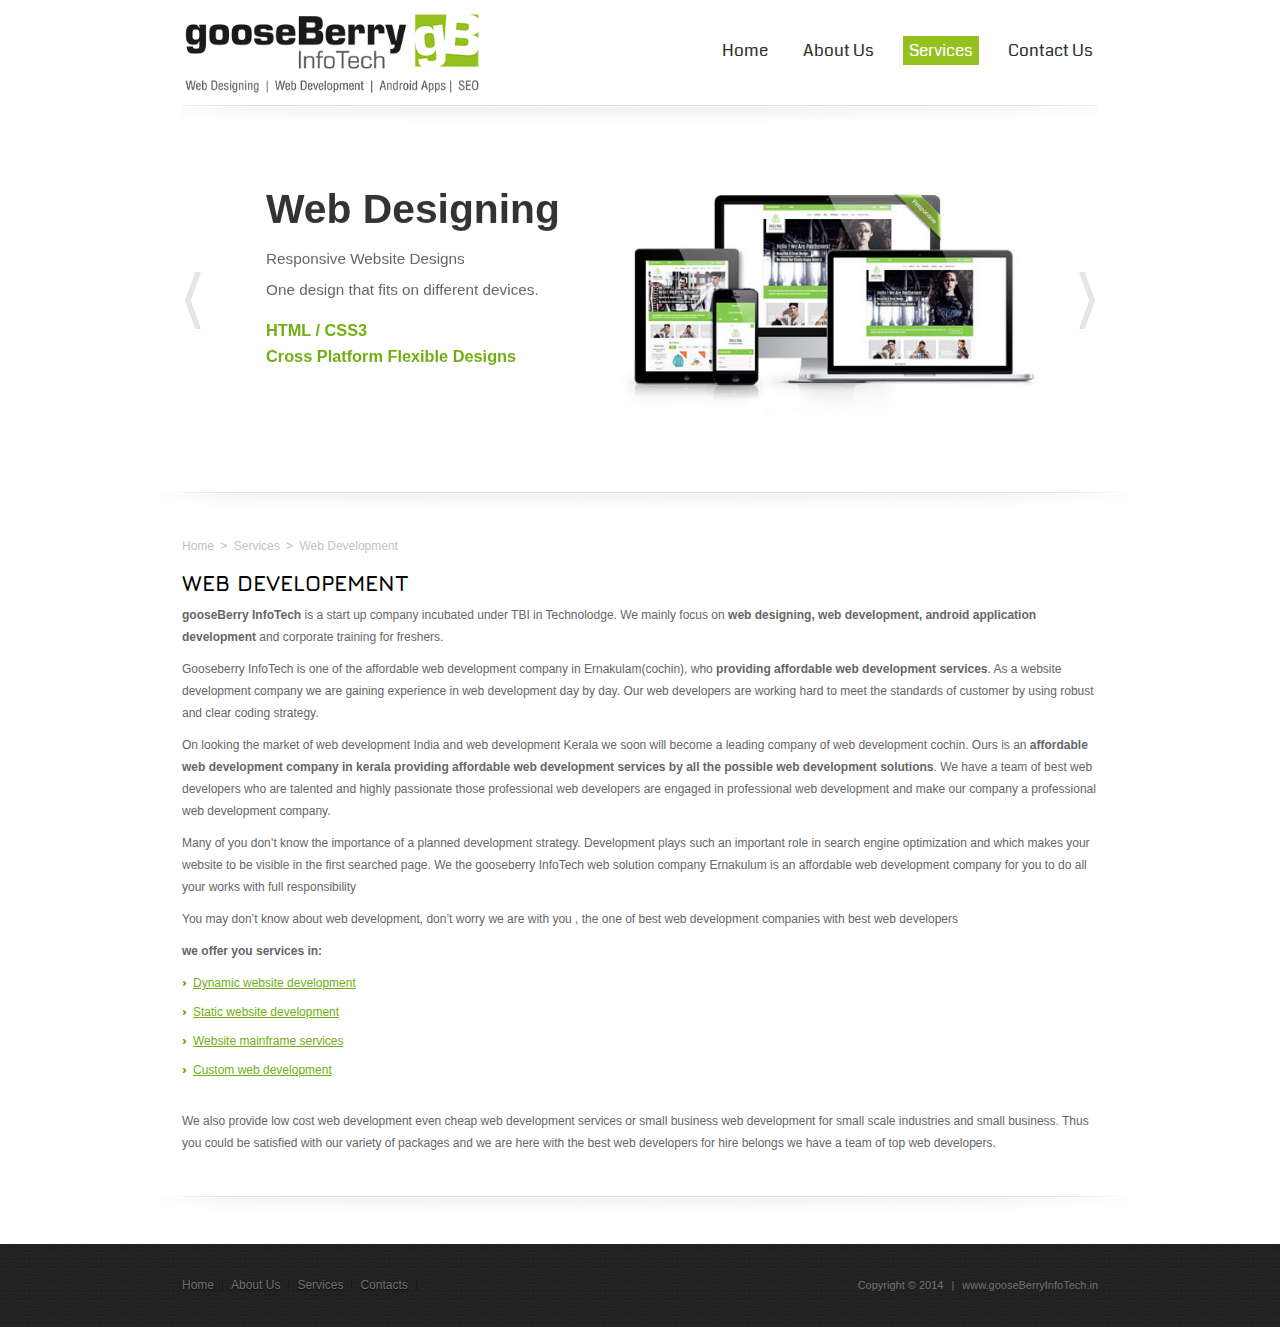
<file: web-development/web-development-kerala.html>
<!DOCTYPE html>
<html lang="en" class="no-js">
<head>
<meta charset="utf-8" />
<meta content="www.gooseberryinfotech.com" name="AUTHOR">
<meta content="General" name="RATING">
<meta content="Index,follow" name="ROBOTS">
<meta content="1 week" name="revisit-after">
<meta name=viewport content="width=device-width, initial-scale=1.0, minimum-scale=0.5 maximum-scale=1.2">
<meta name=keywords content="gooseberry, infotech, web designing, web development, android app development">
<meta name=description content="gooseBerry InfoTech is a start-up company incubated under TBI in Technolodge. We mainly focus on Web Designing, Web Development, SEO / SMO &amp; Android Application Development.We are located at Tecno Lodge, Piravom, Ernakulam, Kerala, India - 686662">
<title>Web Development - gooseBerry InfoTech - Web Development Kerala, Website Development Ernakulam</title>
<link rel="canonical" href="http://www.gooseberryinfotech.in/">
<link rel="shortcut icon" type="image/x-icon" href="../css/images/favicon.ico" />
<link rel="stylesheet" href="../css/normalize.css" type="text/css" />
<link rel="stylesheet" href="../css/style.css" type="text/css" media="all" />
<link href='http://fonts.googleapis.com/css?family=Coda' rel='stylesheet' type='text/css' />
<link href='http://fonts.googleapis.com/css?family=Jura:400,500,600,300' rel='stylesheet' type='text/css' />
<script src="http://ajax.googleapis.com/ajax/libs/jquery/1.8.3/jquery.min.js"></script>
<script src="../js/jquery.touchwipe.1.1.1.js" type="text/javascript"></script>
<script src="../js/modernizr.custom.54485.js"></script>
<script src="../js/jmpress.min.js"></script>
<script src="../js/jquery.jmslideshow.js"></script>
<!--[if lt IE 9]>
   <script src="../js/modernizr.custom.54485.js"></script>
  <![endif]-->
<noscript>
    <style>
      .step {
        width: 100%;
        position: relative;
      }
      .step:not(.active) {
        opacity: 1;
        filter: alpha(opacity=99);
        -ms-filter: "progid:DXImageTransform.Microsoft.Alpha(opacity=99)";
      }
      .step:not(.active) a.jms-link{
        opacity: 1;
        margin-top: 40px;
      }
    </style>
</noscript>
</head>
<body>
<!-- wrapper -->
<div class="wrapper"> 
  <!-- header -->
  <header class="header">
    <div class="shell">
      <div class="header-top" id="header-top">
        <h1 id="logo" class="alignleft"><a href="../index.html">GooseBerry InfoTech</a></h1>
        <nav id="navigation" class="alignright"> <a href="#" class="nav-btn">Home<span></span></a>
          <ul>
            <li><a href="../index.html">Home</a></li>
            <li><a href="../about.html">About Us</a></li>
            <li class="active servicea"><a href="../services.html">Services</a></li>
            <li><a href="../contact.html">Contact Us</a></li>
          </ul>
        </nav>
        <div class="cl">&nbsp;</div>
          <!-- Badge-->
        <div class="badge"><img src="../css/images/under_construction.png" alt="Site Under Construction"></div>
        <!-- End of Badge-->
        <div class="cf"></div>
        <div id="navSep"> </div>
      </div>
<section id=jms-slideshow class=jms-slideshow>
<div class=step data-color=color-1>
<div class=jms-content>
<h3>Web Designing</h3>
<p>Responsive Website Designs</p>
<p>One design that fits on different devices.</p>
<h4>HTML / CSS3<br>
Cross Platform Flexible Designs</h4>
</div>
<img id=slideIMG src="../css/images/web_designing.jpg" width="500" height="350"  alt="Web Designing Kerala"/> </div>
<div class=step data-color=color-2 data-x=1000 data-y=0 data-z=0 data-rotate=-0>
<div class=jms-content>
<h3>Web Development</h3>
<p>We are focused on Developing PHP, Dynamic Websites,CMS, Custom Web Applications, Web Portal Development and Website Maintenance.</p>
</div>
<img src="../css/images/web_development_Banner.jpg" width="600" height="350"  alt="Web Development Kerala"/> </div>
<div class=step data-color=color-3 data-x=2000 data-y=0 data-z=0 data-rotate=0>
<div class=jms-content>
<h3>Search Engine Optimisation</h3>
<p>Make your Website Search Engine Friendly and Generate more Traffic to your Website.</p>
<h4>More Traffic,<br>
More Customers, More Sales</h4>
</div>
<img src="../css/images/seo.jpg" width="500" height="350" alt="SEO Kerala SEO Cochin" /> </div>
<div class=step data-color=color-4 data-x=3000 data-y=0 data-z=0 data-rotate=0>
<div class=jms-content>
<h3>Android Apps Development</h3>
<p>We can help you get your own Android Applications for specific needs.</p>
</div>
<img src="../css/images/android_apps_development_2.jpg" width="554" height="350" alt="Web Designing Cochin"/> </div>
</section>
    <script type="text/javascript">
      $(function() {
        
        var jmpressOpts = {
          animation   : { transitionDuration : '1s' }
        };
        
        $( '#jms-slideshow' ).jmslideshow( $.extend( true, { jmpressOpts : jmpressOpts }, {
          autoplay  : true,
          bgColorSpeed: '1s',
          arrows    : true
        }));
        
      });
    </script>
    </div>
  </header>
  <!-- end of header --> 
  <!-- shell -->
  <div class="shell"> 
    <!-- main -->
    <div class="main">
      <div id="BannerSep"> </div>
      <div class="breadCrump">
        <ul>
          <li><a href="../index.html" title="GooseBerry Home">Home</a></li>
          <li>></li>
          <li><a href="../services.html" title="Web Designing Web Development SEO Android Apps Development">Services</a></li>
          <li>></li>
          <li>Web Development</li>
        </ul>
      </div>
      <section class="content">
        <h2>Web developement</h2>
        <p><b>gooseBerry InfoTech</b> is a start up company incubated under TBI in Technolodge. We mainly focus on <b>web designing, web development, android application development</b> and corporate training for freshers.</p>

		 <p>Gooseberry InfoTech is one of the affordable web development company in Ernakulam(cochin), who <strong>providing  affordable web development services</strong>. As a website development company we are gaining experience in web development day by day. Our web developers are working hard to meet the standards of customer by using robust and clear coding strategy.</p>
		 <p>On looking the market of web development India and web development Kerala  we soon will become a leading company of web development cochin. Ours is an <strong>affordable web development company in kerala providing affordable web development services by all the possible web development solutions</strong>. We have  a  team of best web developers who are talented and highly passionate those professional web developers are engaged in professional web development and make our company a professional web development company. </p>
		 <p>Many of you don’t know the importance of a planned development strategy. Development  plays such an important role in search engine optimization and which makes your website to be visible in the first searched page. We the gooseberry InfoTech web solution company Ernakulum is an affordable web development company for you to do all your works with full responsibility </p>
		 <p>You may don’t know about web development, don’t worry we are with you , the one of best web development companies with best web developers</p>  
     <p><Strong>we offer you services in:</Strong> </p>
		 <ul>
      <li><a href="#">Dynamic website development</a></li>
			<li><a href="#">Static website development</a> </li>
			<li><a href="#">Website mainframe services</a></li>
			<li><a href="#">Custom web development</a></li>
			</ul>	
      <br>
		 <p>We also provide low cost web development even cheap web development services or small business web development for small scale industries and small business. Thus you could be satisfied with our variety of packages and we are here with the best web developers for hire belongs we have a team of top web developers. </p>
      </section>
    </div>

    <!-- end of main --> 
  </div>
  <!-- end of shell --> 
  <!-- footer -->
  <div id="footer"> 
    <!-- shell -->
    <div class="shell"> 
      <div class="footer-bottom">
        <div class="footer-nav">
          <ul>
            <li><a href="../index.html">Home</a></li>
            <li><a href="../about.html">About Us</a></li>
            <li><a href="../services.html">Services</a></li>
            <li><a href="../contact.html">Contacts</a></li>
          </ul>
        </div>
        <p class="copy">Copyright &copy; 2014<span>|</span><a href="http://www.gooseBerryInfoTech.in" target="_self" >www.gooseBerryInfoTech.in</a></p>
        <div class="cl">&nbsp;</div>
      </div>
    </div>
    <!-- end of shell --> 
  </div>
  <!-- footer --> 
</div>
<!-- end of wrapper -->
<!-- end of wrapper -->
<!-- Navigation Menu -->
<script>
$(function() {
	$('#navigation a.nav-btn').click(function(){
		$(this).closest('#navigation').find('ul').stop(true,true).slideToggle()
		$(this).find('span').toggleClass('active')
		return false;
	})
});
</script>
<!-- End of Navigation Menu -->
<!-- Google Analytics -->
<script>
  (function(i,s,o,g,r,a,m){i['GoogleAnalyticsObject']=r;i[r]=i[r]||function(){
  (i[r].q=i[r].q||[]).push(arguments)},i[r].l=1*new Date();a=s.createElement(o),
  m=s.getElementsByTagName(o)[0];a.async=1;a.src=g;m.parentNode.insertBefore(a,m)
  })(window,document,'script','//www.google-analytics.com/analytics.js','ga');

  ga('create', 'UA-48149978-1', 'gooseberryinfotech.in');
  ga('send', 'pageview');

</script>
<!-- End of Google Analytics -->

</body>
</html>
</file>
<file: css/style.css>
@font-face{font-family:'pt-sans';src:url('fonts/ptc75f-webfont.eot');src:url('fonts/ptc75f-webfont.eot?#iefix') format('embedded-opentype'), url('fonts/ptc75f-webfont.woff') format('woff'), url('fonts/ptc75f-webfont.ttf') format('truetype'), url('fonts/ptc75f-webfont.svg#pt_sans_captionbold') format('svg');font-weight:normal;font-style:normal;}
*{margin:0;padding:0;outline:0;}
*:focus{outline:none;}
body, html{height:100%;}
body{font-size:12px;line-height:22px;font-family:arial, sans-serif;color:#666666;min-width:100%;}
.cf:before, .cf:after{content:"";display:table;}
.cf:after{clear:both;}
.cf{zoom:1;}
.fixedNAV{position:fixed;}
a{color:#72ae13;text-decoration:none;cursor:pointer;}
a:hover{text-decoration:underline;}
a img{border:0;}
a.more{background:url(images/green-arr.png) no-repeat 0 5px;padding-left:11px;color:#72ae13;text-decoration:none;font-size:12px;}
a.more:hover{text-decoration:underline;}
article, aside, details, footer, header, menu, nav, section{display:block;}
input, textarea, select{font-size:12px;font-family:arial, sans-serif;}
textarea{overflow:auto;}
.cl{display:block;height:0;font-size:0;line-height:0;text-indent:-4000px;clear:both;}
.notext{font-size:0;line-height:0;text-indent:-4000px;}
.left, .alignleft{float:left;display:inline;}
.right, .alignright{float:right;display:inline;}
.shell{width:980px;margin:0 auto;}
.header{}
.header .shell{width:918px;}
.header-top{height:85px;padding:10px 0px 10px 0px;top:0px;z-index:9999;width:918px;background-color:#ffffff;}
#navSep{background:url(images/section.png) no-repeat center transparent;height:19px;margin-top:10px;}
#logo{width:302px;font-size:0;line-height:0;float:left;}
#logo a{height:84px;display:block;background:url("images/new_logo-Small_006.png") no-repeat scroll 0 0/302px 84px transparent;text-indent:-9000px;}
#navigation{float:right;padding-top:30px;}
#navigation ul{list-style:none;list-style-position:outside;font-size:17px;font-family:'Coda', cursive;font-weight:400;}
#navigation ul li{display:inline;padding-left:20px;}
#navigation ul li a{color:#333333;padding:2px 6px;}
#navigation ul li a:hover, #navigation ul li.active a{background:none repeat scroll 0 0 rgb(149, 193, 30);color:white;text-decoration:none;}
.badge{position:fixed;top:0.25em;left:0.25em;z-index:110000; visibility:hidden;}
.jms-slideshow{position:relative;max-width:1400px;min-width:320px;margin:25px auto 5px auto;height:340px;}
.jms-wrapper{overflow:hidden;width:auto;min-width:320px;height:340px;background-color:#fff;-webkit-background-clip:padding;-moz-background-clip:padding;background-clip:padding-box;border:4px solid #fff;border:4px solid rgba(255, 255, 255, 0.9);outline:none;transition:background-color 0.6s linear;-webkit-transition:background-color 1s linear;-moz-transition:background-color 1s linear;-o-transition:background-color 1s linear;-ms-transition:background-color 1s linear;}
.color-1{background-color:#ffffff;background-color:rgba(255,255,255,1);}
.color-2{background-color:#ffffff;background-color:rgba(255,255,255,1);}
.color-3{background-color:#ffffff;background-color:rgba(255,255,255,1);}
.color-4{background-color:#ffffff;background-color:rgba(255,255,255,1);}
.color-5{background-color:#ffffff;background-color:rgba(255,255,255,1);}
.color-6{background-color:#ffffff;background-color:rgba(255,255,255,1);}
.step{width:900px;height:350px;display:block;transition:opacity 0.6s;-webkit-transition:opacity 0.6s;-moz-transition:opacity 0.6s;-ms-transition:opacity 0.6s;-o-transition:opacity 0.6s;}
.step:not(.active){opacity:0;filter:alpha(opacity=0);-ms-filter:"progid:DXImageTransform.Microsoft.Alpha(opacity=0)";}
.jms-content{margin:0px 500px 0px 10px;position:relative;clear:both;}
.step h3{color:#333;font-size:4em;line-height:1em;font-weight:bold;margin:0;margin-bottom:0.25em;padding:30px 0 10px 0;float:left;z-index:10;}
.step p{color:#666;font-size:1.5em;line-height:1.5em;font-weight:normal;position:relative;margin:0.5em 0 0;z-index:10;}
.step h4{color:#72ae13;font-size:1.6em;line-height:1.6em;font-weight:bold;position:relative;margin:1em 0 0;z-index:10;}
.step img{position:absolute;right:-2em;top:-1em;float:right;}
.jms-dots{width:100%;position:absolute;text-align:center;left:0px;bottom:20px;z-index:2000;-webkit-user-select:none;-moz-user-select:none;-ms-user-select:none;-o-user-select:none;user-select:none;}
.jms-dots span{display:inline-block;position:relative;width:12px;height:12px;border-radius:50%;background:#777;margin:3px;cursor:pointer;box-shadow:1px 1px 1px rgba(0,0,0,0.1) inset,
1px 1px 1px rgba(255,255,255,0.3);}
.jms-dots span.jms-dots-current:after{content:'';width:8px;height:8px;position:absolute;top:2px;left:2px;border-radius:50%;background:#ffffff;background:-moz-linear-gradient(top, #ffffff 0%, #f6f6f6 47%, #ededed 100%);background:-webkit-gradient(linear, left top, left bottom, color-stop(0%,#ffffff), color-stop(47%,#f6f6f6), color-stop(100%,#ededed));background:-webkit-linear-gradient(top, #ffffff 0%,#f6f6f6 47%,#ededed 100%);background:-o-linear-gradient(top, #ffffff 0%,#f6f6f6 47%,#ededed 100%);background:-ms-linear-gradient(top, #ffffff 0%,#f6f6f6 47%,#ededed 100%);background:linear-gradient(top, #ffffff 0%,#f6f6f6 47%,#ededed 100%);filter:progid:DXImageTransform.Microsoft.gradient(startColorstr='#ffffff', endColorstr='#ededed',GradientType=0);}
.jms-arrows{user-select:none;-webkit-user-select:none;-moz-user-select:none;-ms-user-select:none;-o-user-select:none;}
.jms-arrows span{position:absolute;top:50%;margin-top:-40px;height:80px;width:40px;cursor:pointer;z-index:2000;border-radius:3px;}
.jms-arrows span.jms-arrows-prev{background:#fff url(images/arrow_left.png) no-repeat 50% 50%;left:-8px;border-radius:3px 3px 3px 3px;opacity:0.4;}
.jms-arrows span.jms-arrows-prev:hover{background:#fff url(images/arrow_left.png) no-repeat 50% 50%;opacity:1;}
.jms-arrows span.jms-arrows-next{background:#fff url(images/arrow_right.png) no-repeat 50% 50%;right:-8px;border-radius:3px 3px 3px 3px;opacity:0.4;}
.jms-arrows span.jms-arrows-next:hover{background:#fff url(images/arrow_right.png) no-repeat 50% 50%;opacity:1;}
.main{padding:10px 0 10px 0;}
.main h2{font-size:22px;color:#000;font-family:'Jura', sans-serif;font-weight:700;padding-bottom:10px;text-transform:uppercase;}
.main p a{text-decoration:underline;}
.main p a:hover{text-decoration:none;}
.main section{background:url(images/section.png) no-repeat center bottom;padding:0px 20px 50px 20px;margin-bottom:20px;}
#BannerSep{background:url(images/section.png) no-repeat center bottom;padding-bottom:25px;margin-bottom:25px;clear:both;}
.main .cols{padding-left:32px;padding-right:32px;}
.clear{clear:both;display:block;overflow:hidden;visibility:hidden;width:0;height:0;}
p.error{margin-left:140px;margin-top:10px;color:#C30;}
.error, .success{display:none;}
.success{color:#007236;font-size:14px;font-weight:bold;margin-bottom:20px;}
.contactForm{float:left;position:relative;margin-left:25px;}
.contact_form ul{width:auto; list-style:none;list-style-position:outside;margin:0px;padding:0px}
.contact_form ul{list-style:none;list-style-position:outside;}
.contact_form label{width:150px;margin-top:3px;display:inline-block;float:left;padding:3px;font-weight:bold;}
.contact_form input{height:20px;width:220px;padding:5px 8px;}
.contact_form textarea{padding:8px;width:300px;}
.contact_form button{margin-left:10px;}
.contact_form li{padding:5px;position:relative;}
.contact_form ul li label{padding:10px;width:70px;}
.contact_form input#name, .contact_form input#email, .contact_form input#telephone, .contact_form input#website, .contact_form input#subject{height:30px;width:300px;}
.contact_form textarea#message{min-height:100px;width:300px; !important;max-height:500px !important;}
input::-ms-clear{display:none;}
.contact_form input, .contact_form textarea{border:1px solid #CCC;box-shadow:0px 0px 3px #ccc, 0 10px 15px #F0F0F0 inset;border-radius:2px;}
.contact_form input:focus, .contact_form textarea:focus{background:#fff;border:1px solid #BBCE0B;box-shadow:0 0 3px #CCC;}
.contact_form input:required, .contact_form textarea:required{background:#fff url(images/red_asterisk.png) no-repeat 98% center;}
.contact_form input:required:valid, .contact_form textarea:required:valid{background:#fff url(images/valid.png) no-repeat 98% center;}
.contact_form input:focus:invalid, .contact_form textarea:focus:invalid{background:#fff url(images/invalid.png) no-repeat 98% center;}
button.submit{background-color:#68b12f;background:-webkit-gradient(linear, left top, left bottom, from(#68b12f), to(#50911e));background:-webkit-linear-gradient(top, #68b12f, #50911e);background:-moz-linear-gradient(top, #68b12f, #50911e);background:-ms-linear-gradient(top, #68b12f, #50911e);background:-o-linear-gradient(top, #68b12f, #50911e);background:linear-gradient(top, #68b12f, #50911e);border:1px solid #509111;border-bottom:1px solid #5b992b;border-radius:3px;-webkit-border-radius:3px;-moz-border-radius:3px;-ms-border-radius:3px;-o-border-radius:3px;box-shadow:inset 0 1px 0 0 #9fd574;-webkit-box-shadow:0 1px 0 0 #9fd574 inset;-moz-box-shadow:0 1px 0 0 #9fd574 inset;-ms-box-shadow:0 1px 0 0 #9fd574 inset;-o-box-shadow:0 1px 0 0 #9fd574 inset;color:white;font-weight:bold;padding:6px 20px;text-align:center;text-shadow:0 -1px 0 #396715;behavior:url(PIE.htc);float:right;}
button.submit:hover{opacity:.85;cursor:pointer;}
button.submit:active{border:1px solid #20911e;box-shadow:0 0 10px 5px #356b0b inset;-webkit-box-shadow:0 0 10px 5px #356b0b inset;-moz-box-shadow:0 0 10px 5px #356b0b inset;-ms-box-shadow:0 0 10px 5px #356b0b inset;-o-box-shadow:0 0 10px 5px #356b0b inset;}
button.reset{background-color:#CCCCCC;background:-webkit-gradient(linear, left top, left bottom, from(#ebebeb), to(#e1e1e1));background:-webkit-linear-gradient(top, #ebebeb, #e1e1e1);background:-moz-linear-gradient(top, #ebebeb, #e1e1e1);background:-ms-linear-gradient(top, #ebebeb, #e1e1e1);background:-o-linear-gradient(top, #ebebeb, #e1e1e1);background:linear-gradient(top, #ebebeb, #e1e1e1);border:1px solid #c2c2c2;border-radius:3px;-webkit-border-radius:3px;-moz-border-radius:3px;-ms-border-radius:3px;-o-border-radius:3px;border-bottom:1px solid #c2c2c2;color:#898989;font-weight:bold;padding:6px 20px;text-align:center;text-shadow:0 -1px 0 #c2c2c2;behavior:url(PIE.htc);float:right;}
button.reset:hover{opacity:.85;cursor:pointer;}
button.reset:active{border:1px solid #20911e;box-shadow:0 0 10px 5px #acacac inset;-webkit-box-shadow:0 0 10px 5px #acacac inset;-moz-box-shadow:0 0 10px 5px #acacac inset;-ms-box-shadow:0 0 10px 5px #acacac inset;-o-box-shadow:0 0 10px 5px #acacac inset;behavior:url(PIE.htc);}
#contactAddress{float:right;position:relative;margin-top:5px;margin-right:100px;}
#contactAddress ul{list-style-type:none;}
#contactAddress ul h3, .socials h3{font-family:'Coda', Verdana, Geneva, sans-serif;font-size:18px;font-weight:200;list-style:none outside none;color:#333;}
#contactAddress ul li{padding-bottom:15px;}
#contactAddress ul li p{color:#666;font-weight:bold;}
#contactAddress ul li a{color:#666;text-decoration:none;}
#contactAddress ul li a:hover{color:#99CC00;text-decoration:underline;}
.main .cols h2{padding-bottom:4px;}
.main .cols .col{width:277px;float:left;}
.main .cols .col + .col{padding-left:40px;}
.main .cols .col img{float:left;margin-right:16px;width:73px;margin-top:40px;}
.main .cols .col .col-cnt{height:100%;overflow:hidden;}
.main .post{padding-left:32px;padding-right:32px;}
.main .post img{float:left;margin-right:18px;width:333px;height:333px;}
.main .post-cnt{padding-top:22px;}
.main .post-cnt p{padding-bottom:10px;}
.main .post-cnt ul{list-style:none;list-style-position:outside;height:100%;overflow:hidden;}
.main .post-cnt ul li{padding-left: 11px;background: url(images/green-arr.png) no-repeat 0 9px;padding-bottom: 7px;}
.main .post-cnt ul li .featured{color: #72ae13;padding-bottom: 0px;font-weight: bold;}
.main .post-cnt ul li a{text-decoration:underline;}
.main .post-cnt ul li a:hover{text-decoration:none;}
.main .content{padding-left:32px;padding-right:32px;}
.main .content p{padding-bottom:10px;}
.m .main .content span{text-decoration:underline;}
.main .content ul{height:100%;list-style:none outside none;overflow:hidden;margin-right:6em;}
.main .content ul li{background:url("images/green-arr.png") no-repeat scroll 0 9px transparent;padding-bottom:7px;padding-left:11px;}
.main .content ul li a{text-decoration:underline;}
.main .content ul li a:hover{text-decoration:none;}
.breadCrump{margin:0px 0px 15px 32px;color:#c2c2c2;}
.breadCrump a{color:#c2c2c2;}
.breadCrump a:hover{color:rgb(114, 174, 19);}
.breadCrump ul li{display:inline;list-style:none;margin-right:3px;}
.main #partners-slider{height:56px;}
.main .partners{padding:0 70px 30px 70px;height:100%;position:relative;overflow:hidden;margin-top:-20px;z-index:100;}
#serviceList{width:918px;height:auto;margin:10px auto 10px auto;}
.serviceCols{width:410px;height:160px;margin:10px 0px 10px 0px;padding:20px;box-shadow:0 0 2px #ccc; }
.serviceCols h1{font-family:'Coda', cursive;font-weight:normal;font-size:21px;}
.serviceCols p{font-family:Arial, Helvetica, sans-serif;font-size:12px;width:auto;}
.serviceCols img{float:left;margin:0px 10px 10px 0px;}
.serviceCols:hover{box-shadow:0px 0px 3px rgb(149, 199, 30);}
.serviceDetails{color:rgb(102, 102, 102);}
.serviceDetails h1:hover{color:#95C11E;}
.slider-holder2{position:relative;overflow:hidden;}
#partners-slider{overflow:hidden;position:relative;}
#partners-slider img{margin:0px 25px;float:left;height:52px;}
.slider-arr a.arr-btn{background:url(images/slider-b-arr.png) no-repeat 0 0;width:30px;height:30px;display:block;position:absolute;top:10px;}
.slider-arr a.prev-arr{left:32px;}
.slider-arr a.prev-arr:hover{background-position:0 -31px;}
.slider-arr a.next-arr{right:32px;background-position:right 0;}
.slider-arr a.next-arr:hover{background-position:right -31px;}
.socials{float:left;}
.socials p{float:left;line-height:50px;font-size:12px;}
.socials p a{text-decoration:none;}
.socials p a:hover{text-decoration:underline;}
.socials ul{list-style:none;list-style-position:outside;float:right;padding-top:11px;}
.socials ul li{float:left;padding-left:5px;}
.socials ul li a{display:block;background:url(images/socials.png) no-repeat 0 0;width:28px;height:28px;font-size:0;line-height:0;text-indent:-4000px;}
.socials ul li a.facebook-ico{background-position:0 0;}
.socials ul li a.twitter-ico{background-position:-35px 0;}
.socials ul li a.skype-ico{background-position:-68px 0;}
.socials ul li a.rss-ico{background-position:-102px 0;}
#footer{background:url(images/footer.png) repeat 0 0;clear:both;}
#footer .shell{padding:26px 0;}
#footer .footer-cols{padding:0 32px 26px;}
#footer .col{width:212px;float:left;}
#footer .col + .col{padding-left:22px;}
#footer h2{font-size:20px;margin-bottom:10px;color:#fff;background:url(images/footer-cols.png) repeat-x 0 bottom;padding-bottom:10px;text-shadow:rgba(0,0,0,0.9) 1px 1px 1px;font-family:'Jura', sans-serif;font-weight:700;text-transform:uppercase;}
#footer .col ul{list-style:none;list-style-position:outside;}
#footer .col ul li{padding-left:11px;background:url(images/green-arr.png) no-repeat 0 8px;padding-bottom:7px;font-size:11px;}
#footer .col p{font-size:11px;color:#bebebe;}
#footer .footer-bottom{padding-top:10px;padding-right:32px;padding-bottom:10px;padding-left:32px;}
#footer .footer-bottom p.copy{float:right;line-height:11px;font-size:11px;color:#717171;}
#footer .footer-bottom p.copy span{padding:0 8px;}
#footer .footer-bottom p.copy a{color:#717171;text-decoration:none;}
#footer .footer-bottom p.copy a:hover{color:#fff;text-decoration:none;}
#footer .footer-nav{float:left;}
#footer .footer-nav ul{list-style:none;list-style-position:outside;line-height:11px;}
#footer .footer-nav ul li{float:left;border-right:1px solid #181818;text-shadow:rgba(0,0,0,0.7) 0px 1px 1px;margin:0px;padding-top:0;padding-right:8px;padding-bottom:0;padding-left:8px;position:relative;}
#footer .footer-nav ul li:first-child{padding-left:0;}
#footer .footer-nav ul li a{color:#717171;}
#footer .footer-nav ul li a:hover{color:#fff;}
#navigation a.nav-btn{display:none;}
.form_hint{}
.error-404 {color: #72ae13;font-size: 15em;}
.error-detail {color: #72ae13;font-size: 4em;float: right;}
.portfolio hr {
    -moz-border-bottom-colors: none;
    -moz-border-left-colors: none;
    -moz-border-right-colors: none;
    -moz-border-top-colors: none;
    border-color: #e3e3e3 -moz-use-text-color -moz-use-text-color;
    border-image: none;
    border-style: solid none none;
    border-width: 1px 0 0;
    display: block;
    height: 1px;
    margin: 1em 0;
    padding: 0;
}

.portfolio-set {
    margin: 15px 0;
    overflow: hidden;
}
.portfolio-set li {
    display: inline-block;
    float: left;
}

.main .content .portfolio ul li {
    background: none repeat scroll 0 0 rgba(0, 0, 0, 0);
    margin: 9px;
    padding: 0;
}
.portfolio .portfolio-set li img {
    display: block;
	width:210px;
}
.main .content .portfolio-set > ul {
    margin: 0;
	padding:0;
}
.portfolio-title {
    margin: 4px 0;
    text-align: center;
}
.main .content .portfolio-title a {
    font-size: 13px;
    font-weight: bolder;
	text-decoration:underline;
}
.main .content .portfolio-title p {
	padding-bottom:0;
}

.main .content .portfolio-title a:hover {
    text-decoration: none;
}
@media only screen and (min-width:768px) and (max-width:980px){
body{min-width:768px;}
.shell{max-width:748px;}
.badge{visibility:hidden;}
#navigation ul li{padding-left:24px;font-size:15px;}
#navSep{background:url(images/t-section.png) no-repeat center transparent;height:20px;margin-top:10px;}
.header .shell{padding:21px 0px 0;width:748px;}
.header-top{padding-left:20px;padding-right:20px;width:708px;}
.slider, #carousel, #carousel > div{width:708px;height:436px;}
.slider{width:708px;margin:0px 0 0 -354px;overflow:hidden;position:relative;top:50%;left:50%;}
#carousel h3{font-size:45px;width:290px;left:10px;}
#carousel h5{font-size:15px;width:290px;left:10px;}
#carousel p{font-size:14px;width:294px;left:10px;}
#carousel a.green-btn{top:340px;left:10px;}
#carousel img.img-front{left:476px;width:230px !important;height:390px;}
#carousel img.img-mid{left:425px;width:192px !important;height:309px;}
#carousel img.img-back{left:366px;width:141px !important;height:238px;}
#prev{left:290px;}
#next{right:297px;}
#BannerSep{background:url(images/t-section.png) no-repeat center bottom;padding-bottom:25px;margin-bottom:25px;clear:both;}

.main section{background:url(images/t-section.png) no-repeat center bottom;padding:0px 20px 50px 20px;margin-bottom:20px;}
.main .cols{padding-left:20px;padding-right:20px;}
.main .cols .col{width:200px;}
.main .cols .col img{float:none;display:block;margin:0 auto;width:73px;margin-bottom:14px;}
.main .cols .col .col-cnt{float:none;display:block;text-align:center;}
.main .post{padding-left:20px;padding-right:20px;}
.main .post h2{font-size:21px;}
.main .post img{width:274px;height:274px;}
.main .socials{height:80px;padding-top:16px;}
.main .socials p{display:block;float:none;line-height:22px;}
.main .socials ul{display:block;float:none;}
.main .content{padding-left:20px;padding-right:20px;}
#serviceList{width:auto;height:auto;margin:5px auto 5px auto;}
.serviceCols{width:308px;height:200px;margin:5px 0px 5px 0px;padding:20px;box-shadow:0px 0px 3px #ccc;}
#partners-slider img{margin:0px 15px;float:left;height:52px;}
#footer .footer-cols{padding-left:20px;padding-right:20px;}
#footer .footer-cols .col{width:165px;}
#footer .footer-cols .col + .col{padding-left:16px;}
#footer .footer-bottom{padding-left:20px;padding-right:20px;}
.contactForm{float:left;position:relative;margin-left:25px;}
#contactAddress{float:left;padding-left:45px;position:relative;margin-top:35px;margin-right:0px;}
}
@media only screen and (max-width: 800px) {
body{min-width:768px;}
.shell{max-width:748px;}
.badge{visibility:hidden;}
#navigation ul li{padding-left:24px;font-size:15px;}
.header .shell{padding:21px 0px 0;width:748px;}
.header-top{padding-left:20px;padding-right:20px;width:708px;}
.main section{background:url(images/t-section.png) no-repeat center bottom;padding-bottom:50px;margin-bottom:20px;}
.main .cols{padding-left:20px;padding-right:20px;}
.main .cols .col{width:200px;}
.main .cols .col img{float:none;display:block;margin:0 auto;width:73px;margin-bottom:14px;}
.main .cols .col .col-cnt{float:none;display:block;text-align:center;}
.main .post{padding-left:20px;padding-right:20px;}
.main .post h2{font-size:21px;}
.main .post img{width:274px;height:274px;}
.main .socials{height:80px;padding-top:16px;}
.main .socials p{display:block;float:none;line-height:22px;}
.main .socials ul{display:block;float:none;}
.main .content{padding-left:20px;padding-right:20px;}
#serviceList{width:auto;height:auto;margin:5px auto 5px auto;}
.serviceCols{width:308px;height:200px;margin:5px 0px 5px 0px;padding:20px;box-shadow:0px 0px 3px #ccc;}
#partners-slider img{margin:0px 15px;float:left;height:52px;}
#footer .footer-cols{padding-left:20px;padding-right:20px;}
#footer .footer-cols .col{width:165px;}
#footer .footer-cols .col + .col{padding-left:16px;}
#footer .footer-bottom{padding-left:20px;padding-right:20px;}
.contactForm{float:left;position:relative;margin-left:25px;}
#contactAddress{float:left;padding-left:45px;position:relative;margin-top:35px;margin-right:0px;}
} 
@media only screen and (max-width:767px){body{min-width:320px;}
.shell{max-width:320px;}
.header .shell{padding:0 0 0 0;}
.header-top{padding:12px 0 0px 0;width:320px;}
#logo{margin:0 auto;float:none;display:block;}
.badge{visibility:hidden;}
#navigation{float:none;display:block;position:relative;background:url(images/m-navigation.png) no-repeat 0 0;z-index:8000;margin:20px 10px 0 10px;height:32px;padding-top:0;}
#navigation a.nav-btn{display:block;height:32px;padding-left:13px;line-height:32px;width:286px;margin:0 auto;background:url(images/nav-btn.png) no-repeat right 0;font-size:15px;color:#fff;font-size:17px;font-family:'Coda', cursive;font-weight:400;position:relative;z-index:100;}
#navigation a.nav-btn:hover{text-decoration:none;}
#navigation a.nav-btn span{background:url(images/nav-arr.png) no-repeat 0 0;width:10px;height:7px;position:absolute;top:13px;right:13px;}
#navigation a.nav-btn span.active{background-position:0 bottom;}
#navigation ul{display:none;position:absolute;width:298px;background:#100f11;top:22px;left:0px;padding-top:20px;border-radius:0 0 7px 7px;-moz-border-radius:0 0 7px 7px;-webkit-border-radius:0 0 7px 7px;-o-border-radius:0 0 7px 7px;}
#navigation ul li{float:none;display:block;padding-left:0;padding-bottom:8px;}
#navigation ul li a{display:block;padding-left:10px;color:#fff;}
#navigation ul li.home{display:none;}
#header{background:url(images/m-header.png) repeat-x 0 0;height:218px;width:100%;}
.slider, #carousel, #carousel > div{width:300px;height:436px;}
.slider{width:300px;margin:0px 0 0 -150px;overflow:hidden;position:relative;top:50%;left:50%;}
#carousel h3{font-size:35px;width:290px;left:10px;top:70px;background:transparent;}
#carousel h5{font-size:15px;width:290px;left:70px;top:55px;}
#carousel p{font-size:14px;width:294px;left:10px;display:none;}
#carousel a.green-btn{top:365px;left:0px;width:100%;text-align:center;background:url(images/green-btn@2x.png) repeat-x 0 0;height:35px;line-height:35px;border-radius:5px;-moz-border-radius:5px;-webkit-border-radius:5px;-o-border-radius:5px;}
#carousel a.green-btn:hover{background-position:0 bottom;}
#carousel img.img-front{top:120px;left:120px;width:140px !important;height:240px;}
#carousel img.img-mid{top:140px;left:80px;width:110px !important;height:198px;}
#carousel img.img-back{top:160px;left:40px;width:90px !important;height:155px;}
.pagination{bottom:8px;left:155px;}
.jms-slideshow{min-width:320px;height:410px;}
.jms-wrapper{min-width:320px:overflow:hidden;width:auto;min-height:410px;}
.step{min-height:410px;}
.step h3{padding:0px;}
.step img{position:relative;float:left;}
.main section{background:url(images/m-section.png) no-repeat center bottom;padding-bottom:30px;margin-bottom:20px;}
.main .cols{padding-left:10px;padding-right:10px;}
.main .cols .col{width:100%;}
.main .cols .col + .col{padding:20px 0 0;}
.main .cols .col img{float:none;display:block;margin:0 auto;width:73px;margin-bottom:14px;}
.main .cols .col .col-cnt{float:none;display:block;text-align:center;}
.main .post{padding-left:20px;padding-right:20px;}
.main .post h2{font-size:21px;}
.main .post img{width:274px;height:274px;}
.main .socials{height:120px;padding-top:16px;}
.main .socials p{display:block;float:none;line-height:22px;}
.main .socials ul{display:block;float:none;}
.main .socials span{display:block;}
.main .content{padding-left:20px;padding-right:20px;}
#serviceList{width:auto;height:auto;margin:5px auto 5px auto;}
.serviceCols{width:auto;height:auto;margin:5px 0px 5px 0px;padding:20px;box-shadow:0px 0px 3px #ccc; float:left}
.main #partners-slider{height:56px;}
.main .partners{padding:0 40px 12px;position:relative;margin-top:-20px;}
#partners-slider img{margin:0px 10px;}
.slider-arr a.prev-arr{left:10px;}
.slider-arr a.next-arr{right:10px;background-position:right 0;}
#footer .footer-cols{padding-left:10px;padding-right:10px;}
#footer .footer-cols .col{width:100%;float:none;display:block;padding-bottom:20px;}
#footer .footer-cols .col + .col{padding-left:0px;}
#footer .footer-bottom{padding-left:10px;padding-right:10px;}
#footer .footer-nav{float:none;display:block;padding-bottom:12px;}
#footer .footer-nav ul{padding-bottom:12px;}
#footer .footer-nav ul li{padding:0 3px;border-right:0;font-size:11px;line-height:11px;}
#footer .footer-bottom p.copy{float:none;display:block;clear:both;}
.contactForm{float:left;position:relative;margin-left:10px;}
.contact_form ul{width:100%; list-style:none;list-style-position:outside;margin:0px;padding:0px}
.contact_form ul{list-style:none;list-style-position:outside;}
.contact_form label{display:block;color:#666;width:150px;margin-top:3px;float:left;padding:3px;font-weight:bold;}
.contact_form input{height:20px;width:220px;padding:5px 8px;}
.contact_form textarea{padding:8px;width:90%;}
.contact_form button{margin-left:10px;}
.contact_form li{padding:5px;position:relative;}
.contact_form ul li label{padding:10px;width:70px;}
.contact_form input#name, .contact_form input#email, .contact_form input#telephone, .contact_form input#website, .contact_form input#subject{height:30px;width:90%;}
.contact_form textarea#message{min-height:100px;width:90%; !important;max-height:500px !important;}
input::-ms-clear{display:none;}
button.submit, button.reset{ float:left;}
.contactForm{float:left;position:relative;margin-left:0px;}
#contactAddress{float:left;padding-left:15px;position:relative;margin-top:35px;margin-right:0px;}
}
@media only screen and (max-width:767px) and (-webkit-min-device-pixel-ratio:1.5), only screen and (min--moz-device-pixel-ratio:1.5), only screen and (min-resolution:240dpi){
body{min-width:320px;}
.shell{min-width:320px;}
#logo a{background:url(images/new_logo-Small_003@large.png) no-repeat 0 0;-webkit-background-size:402px 112px;-moz-background-size:402px 112px;background-size:402px 112px;}
.badge{visibility:hidden;}
#navigation{background:url(images/navigation@2x.png) no-repeat 0 0;-webkit-background-size:298px 32px;-moz-background-size:298px 32px;background-size:298px 32px;}
#navigation a.nav-btn span{background:url(images/nav-arr@2x.png) no-repeat 0 0;-webkit-background-size:10px 15px;-moz-background-size:10px 15px;background-size:10px 15px;}
.pagination a{background:url(images/pagination@2x.png) no-repeat 0 1px;-webkit-background-size:18px 40px;-moz-background-size:18px 40px;background-size:18px 40px;}
.main section{background:url(images/section@2x.png) no-repeat center bottom;-webkit-background-size:300px 10px;-moz-background-size:300px 10px;background-size:300px 10px;}
.contactForm{float:left;position:relative;margin-left:25px;}
.contact_form ul{width:100%; list-style:none;list-style-position:outside;margin:0px;padding:0px}
.contact_form ul{list-style:none;list-style-position:outside;}
.contact_form label{display:block;color:#666;width:150px;margin-top:3px;float:left;padding:3px;font-weight:bold;}
.contact_form input{height:20px;width:220px;padding:5px 8px;}
.contact_form textarea{padding:8px;width:90%;}
.contact_form button{margin-left:10px;}
.contact_form li{padding:5px;position:relative;}
.contact_form ul li label{padding:10px;width:70px;}
.contact_form input#name, .contact_form input#email, .contact_form input#telephone, .contact_form input#website, .contact_form input#subject{height:30px;width:90%;}
.contact_form textarea#message{min-height:100px;width:90%; !important;max-height:500px !important;}
input::-ms-clear{display:none;}
button.submit, button.reset{ float:left;}
#contactAddress{float:left;padding-left:15px;position:relative;margin-top:35px;margin-right:0px;}
}
</file>
<file: css/colorbox.css>
/*
    Colorbox Core Style:
    The following CSS is consistent between example themes and should not be altered.
*/
#colorbox, #cboxOverlay, #cboxWrapper{position:absolute; top:0; left:0; z-index:9999; overflow:hidden;}
#cboxWrapper {max-width:none;}
#cboxOverlay{position:fixed; width:100%; height:100%;}
#cboxMiddleLeft, #cboxBottomLeft{clear:left;}
#cboxContent{position:relative;}
#cboxLoadedContent{overflow:auto; -webkit-overflow-scrolling: touch;}
#cboxTitle{margin:0;}
#cboxLoadingOverlay, #cboxLoadingGraphic{position:absolute; top:0; left:0; width:100%; height:100%;}
#cboxPrevious, #cboxNext, #cboxClose, #cboxSlideshow{cursor:pointer;}
.cboxPhoto{float:left; margin:auto; border:0; display:block; max-width:none; -ms-interpolation-mode:bicubic;}
.cboxIframe{width:100%; height:100%; display:block; border:0; padding:0; margin:0;}
#colorbox, #cboxContent, #cboxLoadedContent{box-sizing:content-box; -moz-box-sizing:content-box; -webkit-box-sizing:content-box;}

/* 
    User Style:
    Change the following styles to modify the appearance of Colorbox.  They are
    ordered & tabbed in a way that represents the nesting of the generated HTML.
*/
#cboxOverlay{background:#fff;}
#colorbox{outline:0;}
    #cboxContent{margin-top:32px; overflow:visible; background:#000;}
        .cboxIframe{background:#fff;}
        #cboxError{padding:50px; border:1px solid #ccc;}
        #cboxLoadedContent{background:#000; padding:1px;}
        #cboxLoadingGraphic{background:url(images/loading.gif) no-repeat center center;}
        #cboxLoadingOverlay{background:#000;}
        #cboxTitle{position:absolute; top:-22px; left:0; color:#000;}
        #cboxCurrent{position:absolute; top:-22px; right:205px; text-indent:-9999px;}

        /* these elements are buttons, and may need to have additional styles reset to avoid unwanted base styles */
        #cboxPrevious, #cboxNext, #cboxSlideshow, #cboxClose {border:0; padding:0; margin:0; overflow:visible; text-indent:-9999px; width:20px; height:20px; position:absolute; top:-20px; background:url(images/controls.png) no-repeat 0 0;}
        
        /* avoid outlines on :active (mouseclick), but preserve outlines on :focus (tabbed navigating) */
        #cboxPrevious:active, #cboxNext:active, #cboxSlideshow:active, #cboxClose:active {outline:0;}

        #cboxPrevious{background-position:0px 0px; right:44px;}
        #cboxPrevious:hover{background-position:0px -25px;}
        #cboxNext{background-position:-25px 0px; right:22px;}
        #cboxNext:hover{background-position:-25px -25px;}
        #cboxClose{background-position:-50px 0px; right:0;}
        #cboxClose:hover{background-position:-50px -25px;}
        .cboxSlideshow_on #cboxPrevious, .cboxSlideshow_off #cboxPrevious{right:66px;}
        .cboxSlideshow_on #cboxSlideshow{background-position:-75px -25px; right:44px;}
        .cboxSlideshow_on #cboxSlideshow:hover{background-position:-100px -25px;}
        .cboxSlideshow_off #cboxSlideshow{background-position:-100px 0px; right:44px;}
        .cboxSlideshow_off #cboxSlideshow:hover{background-position:-75px -25px;}
</file>
